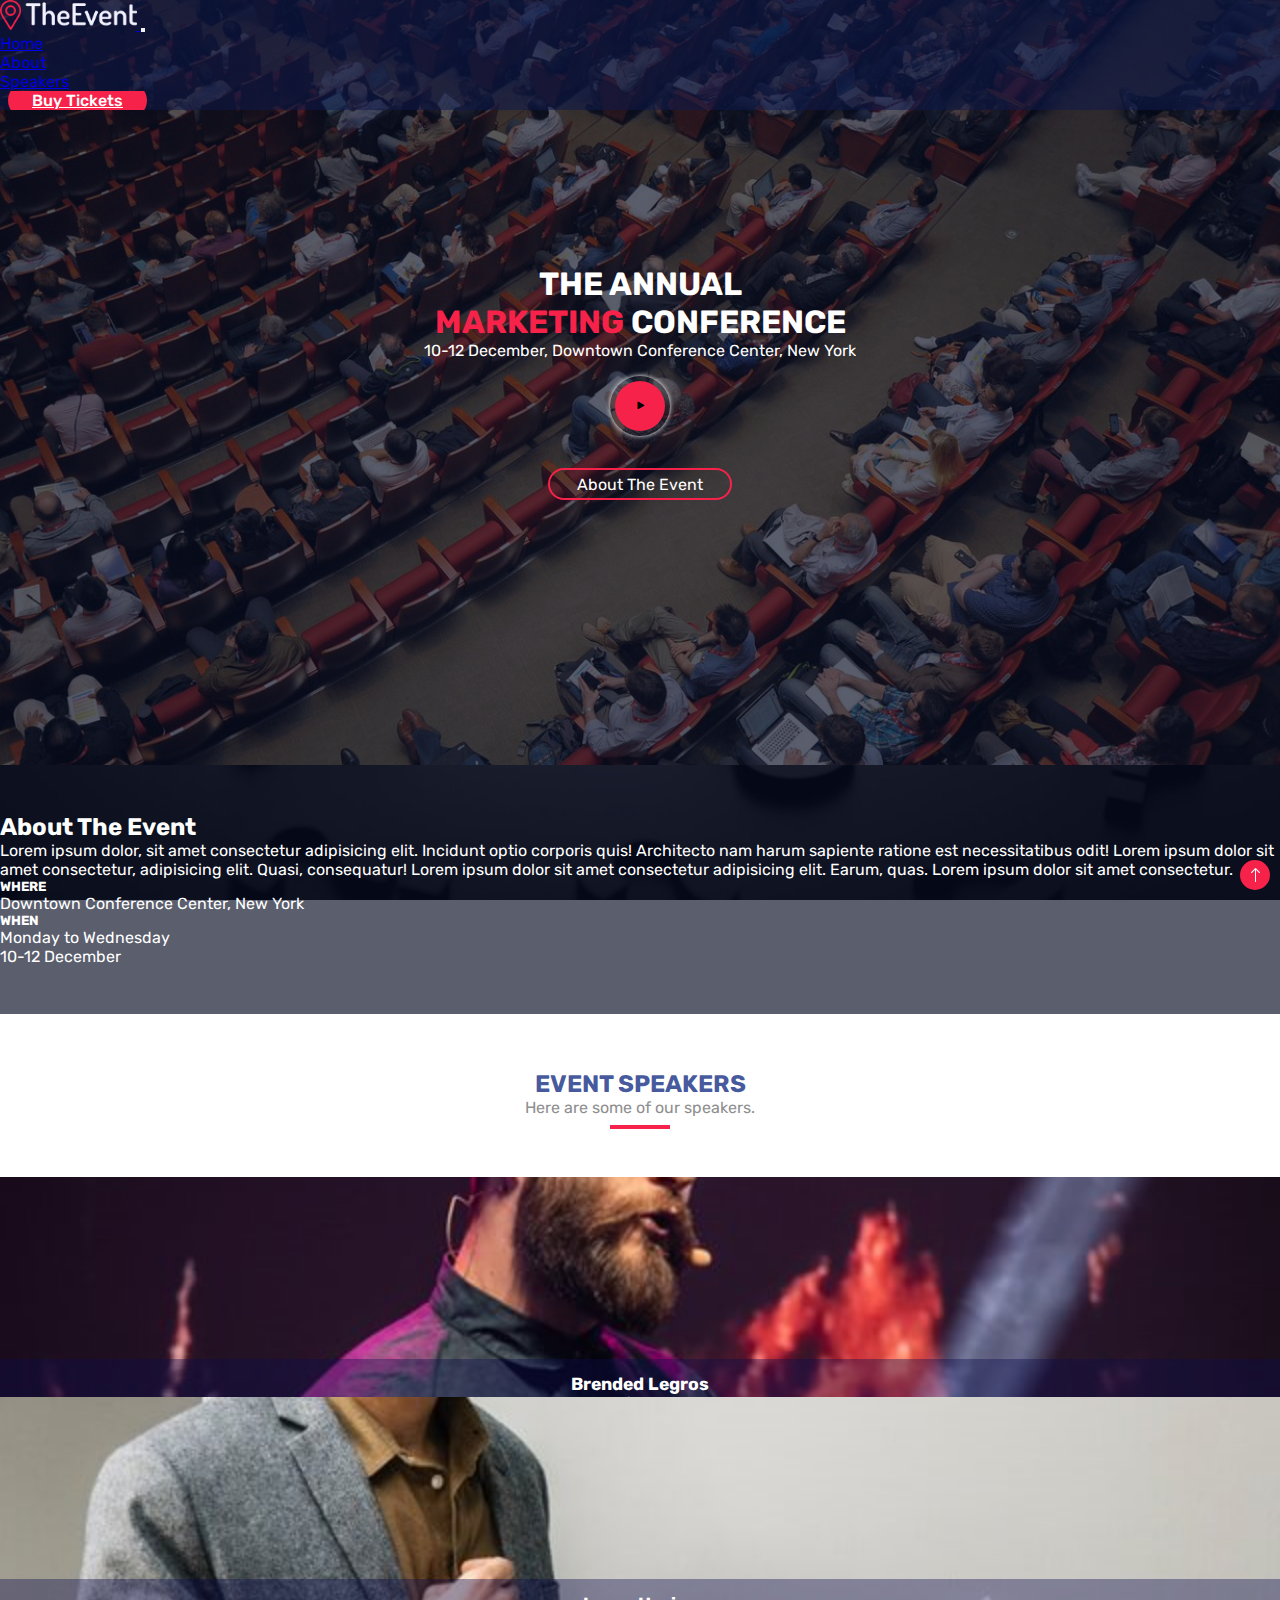
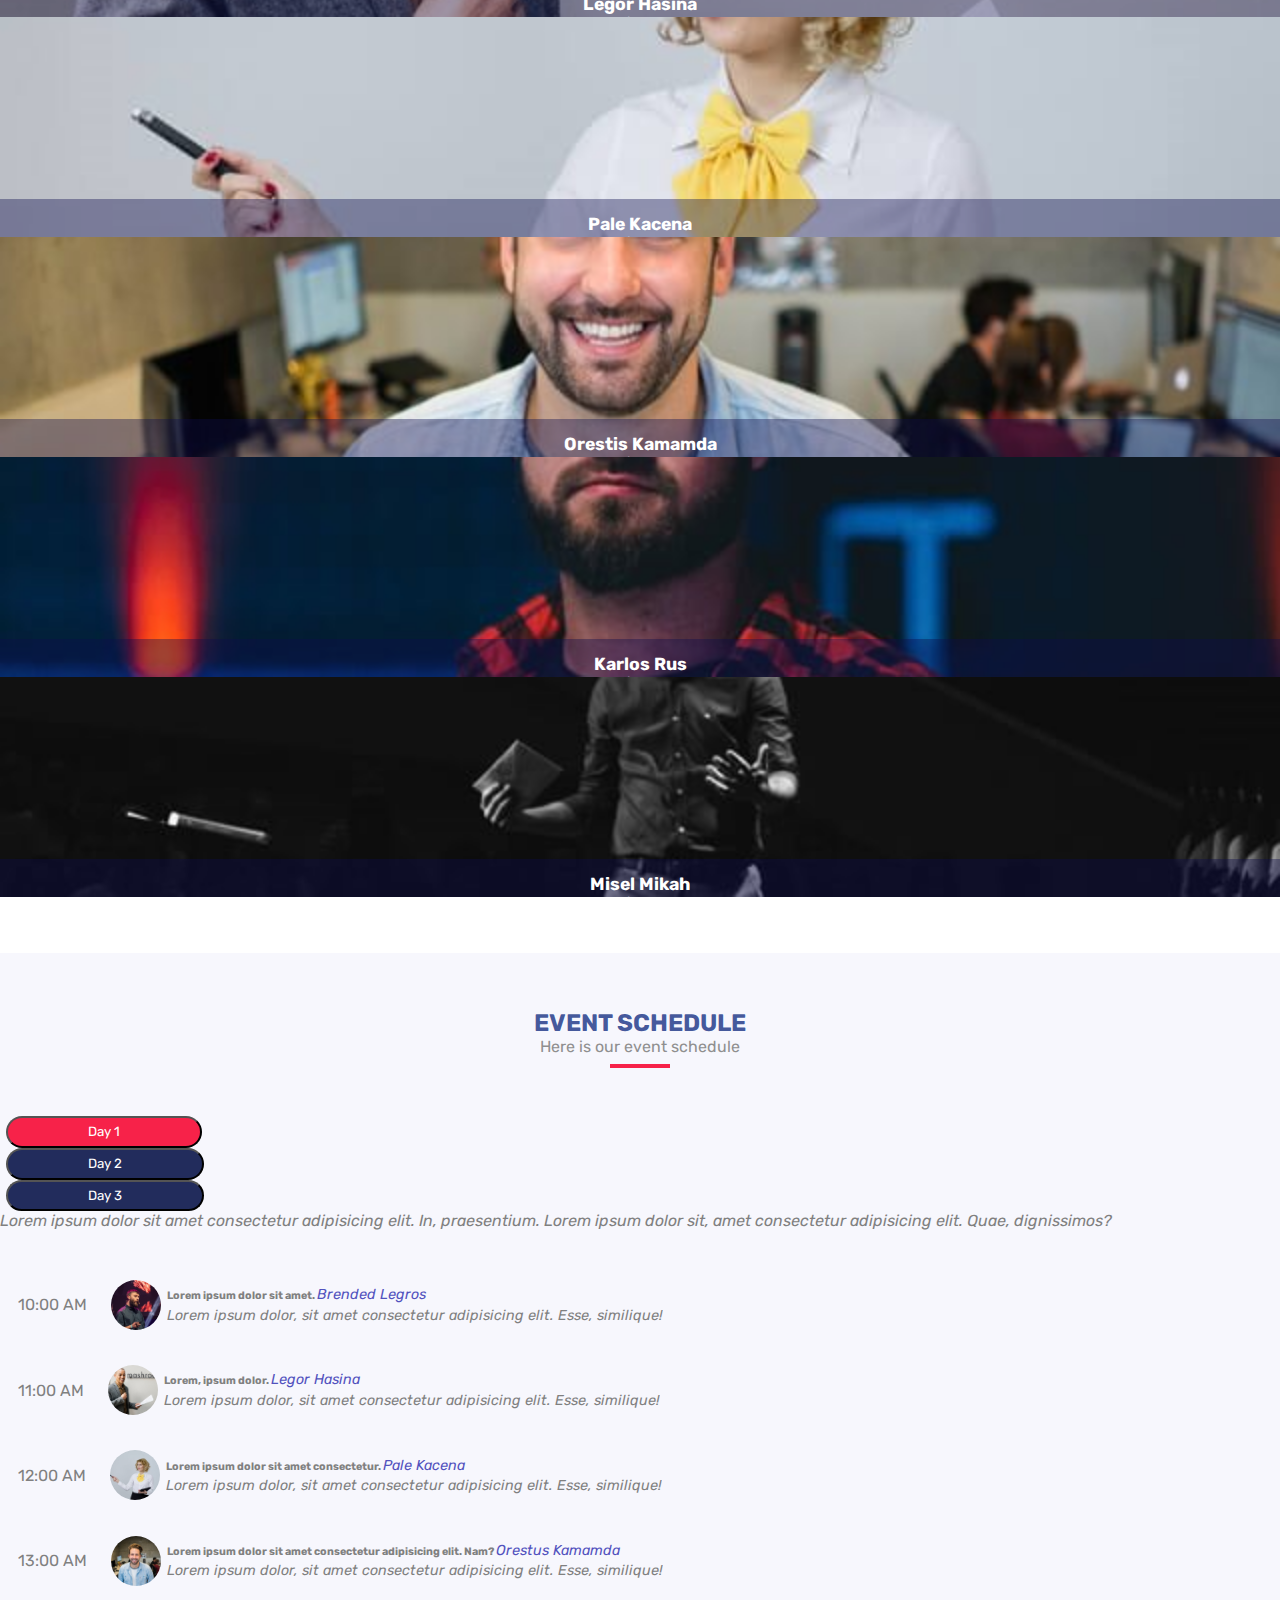
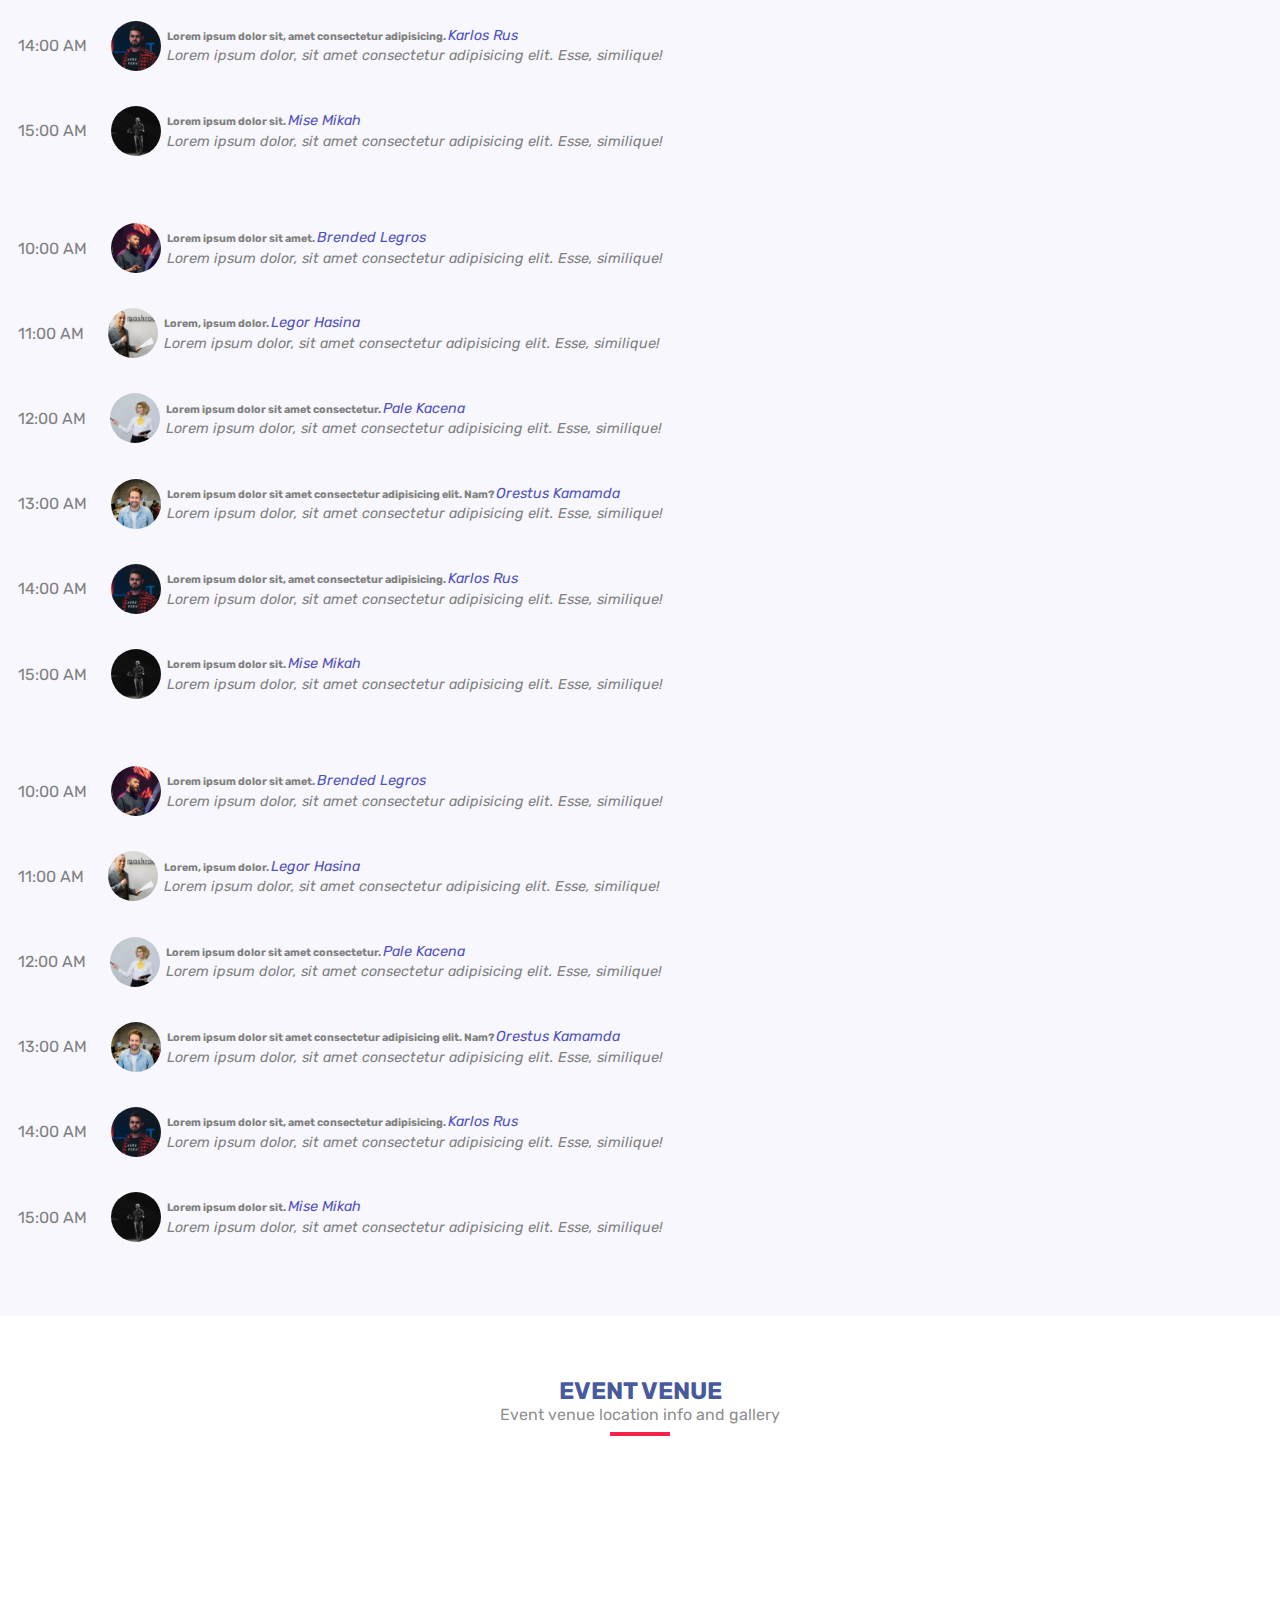
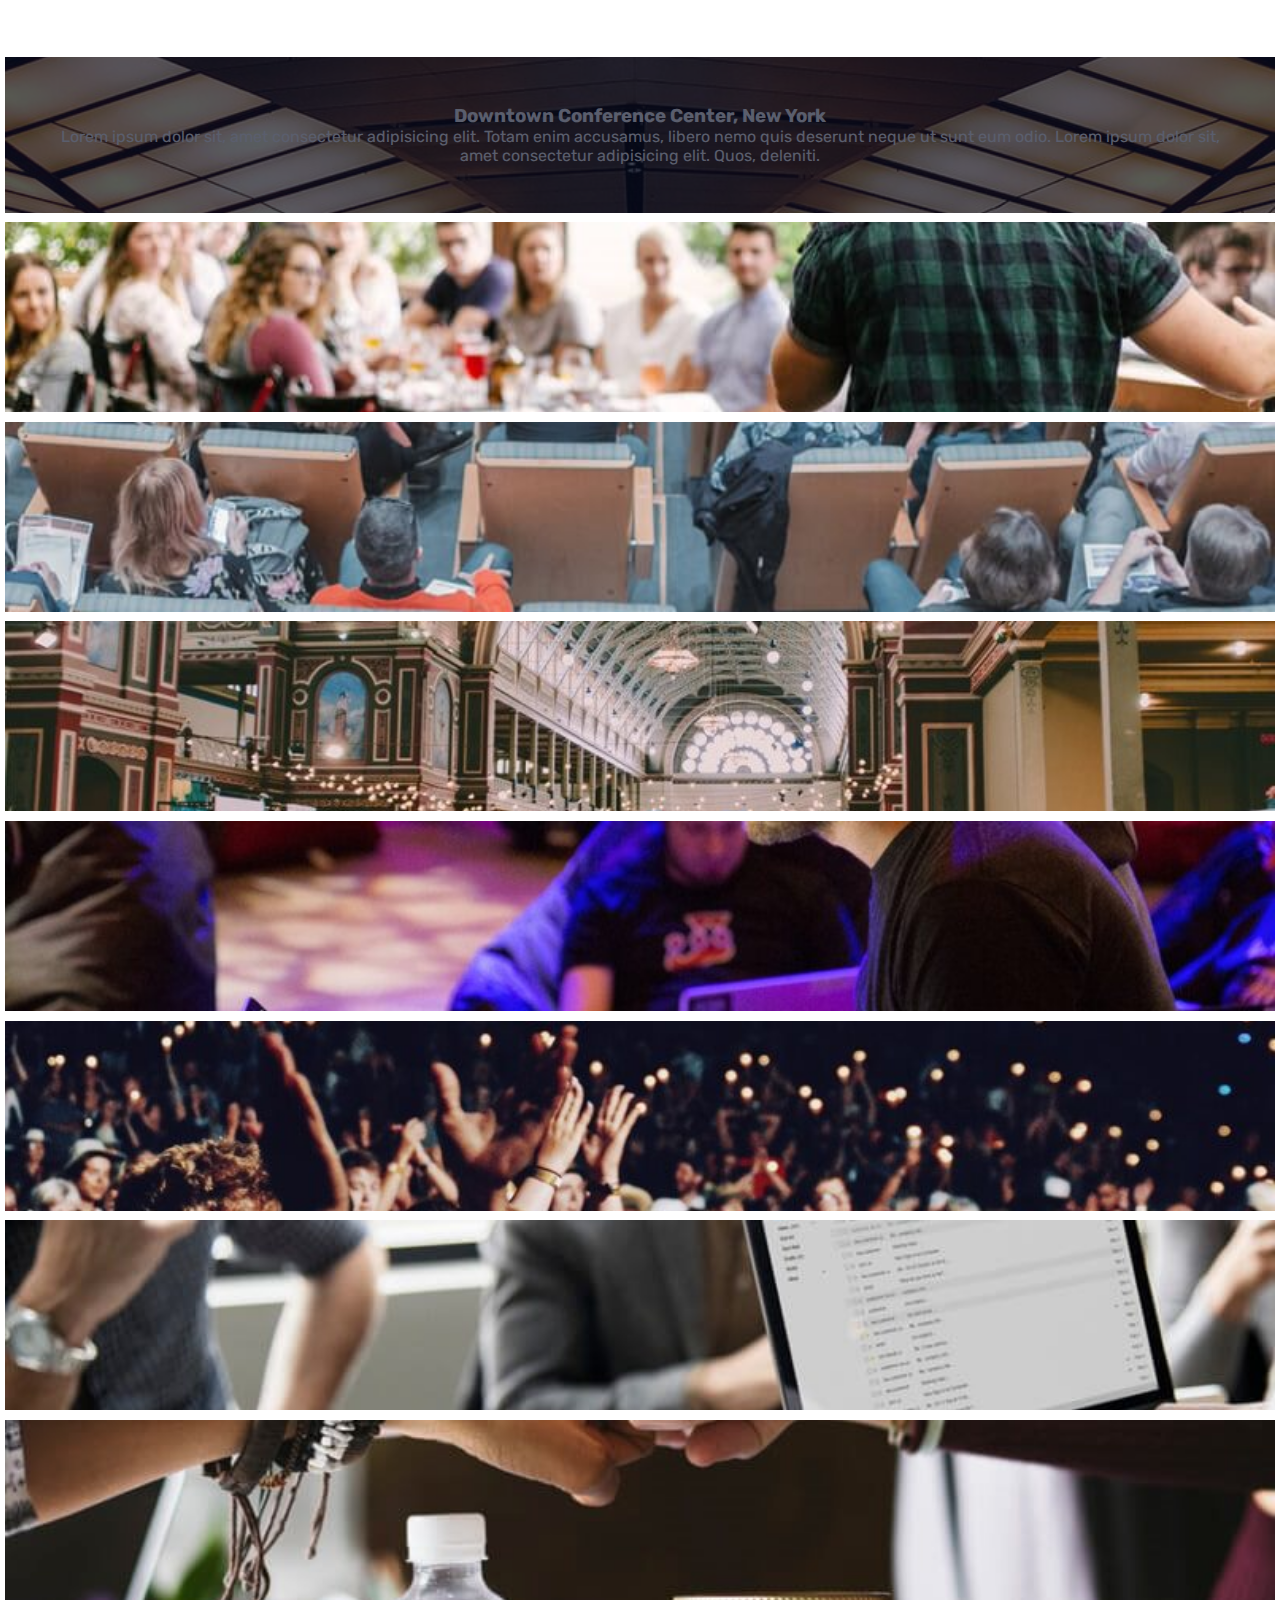
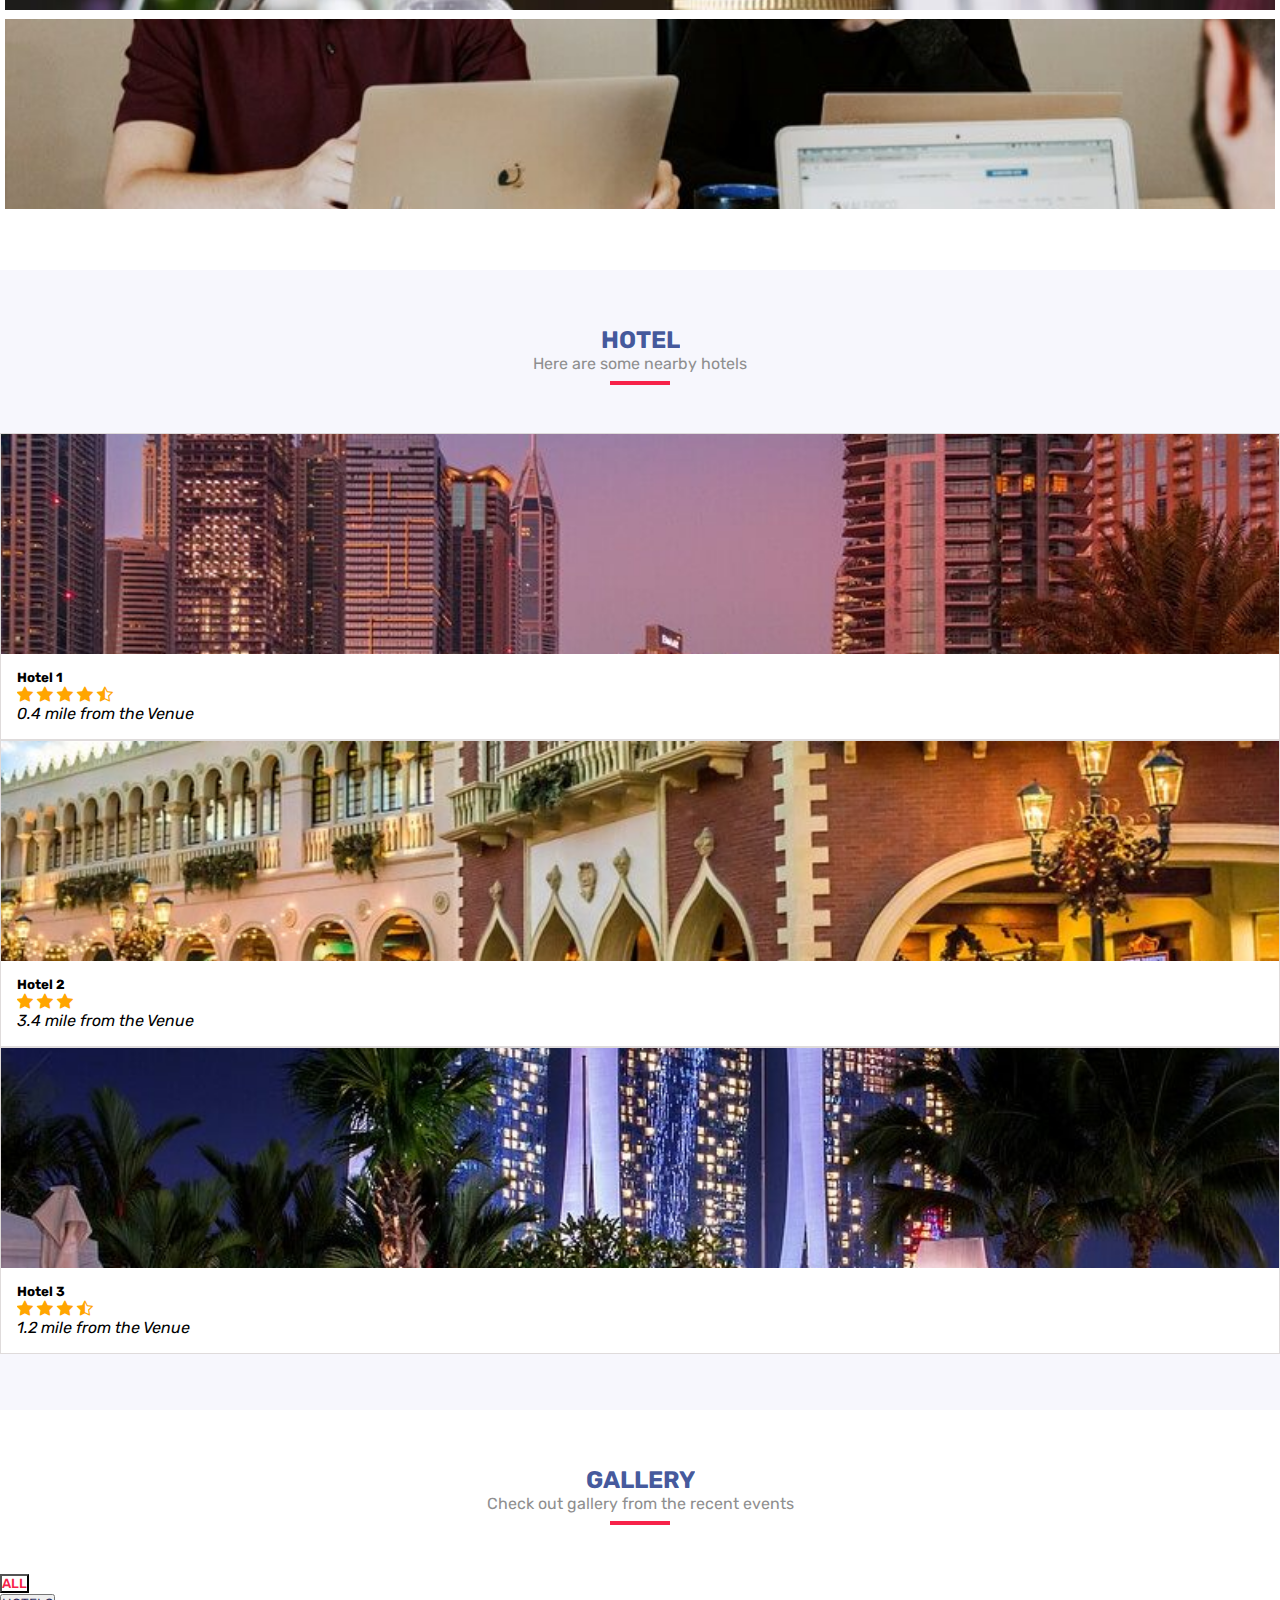
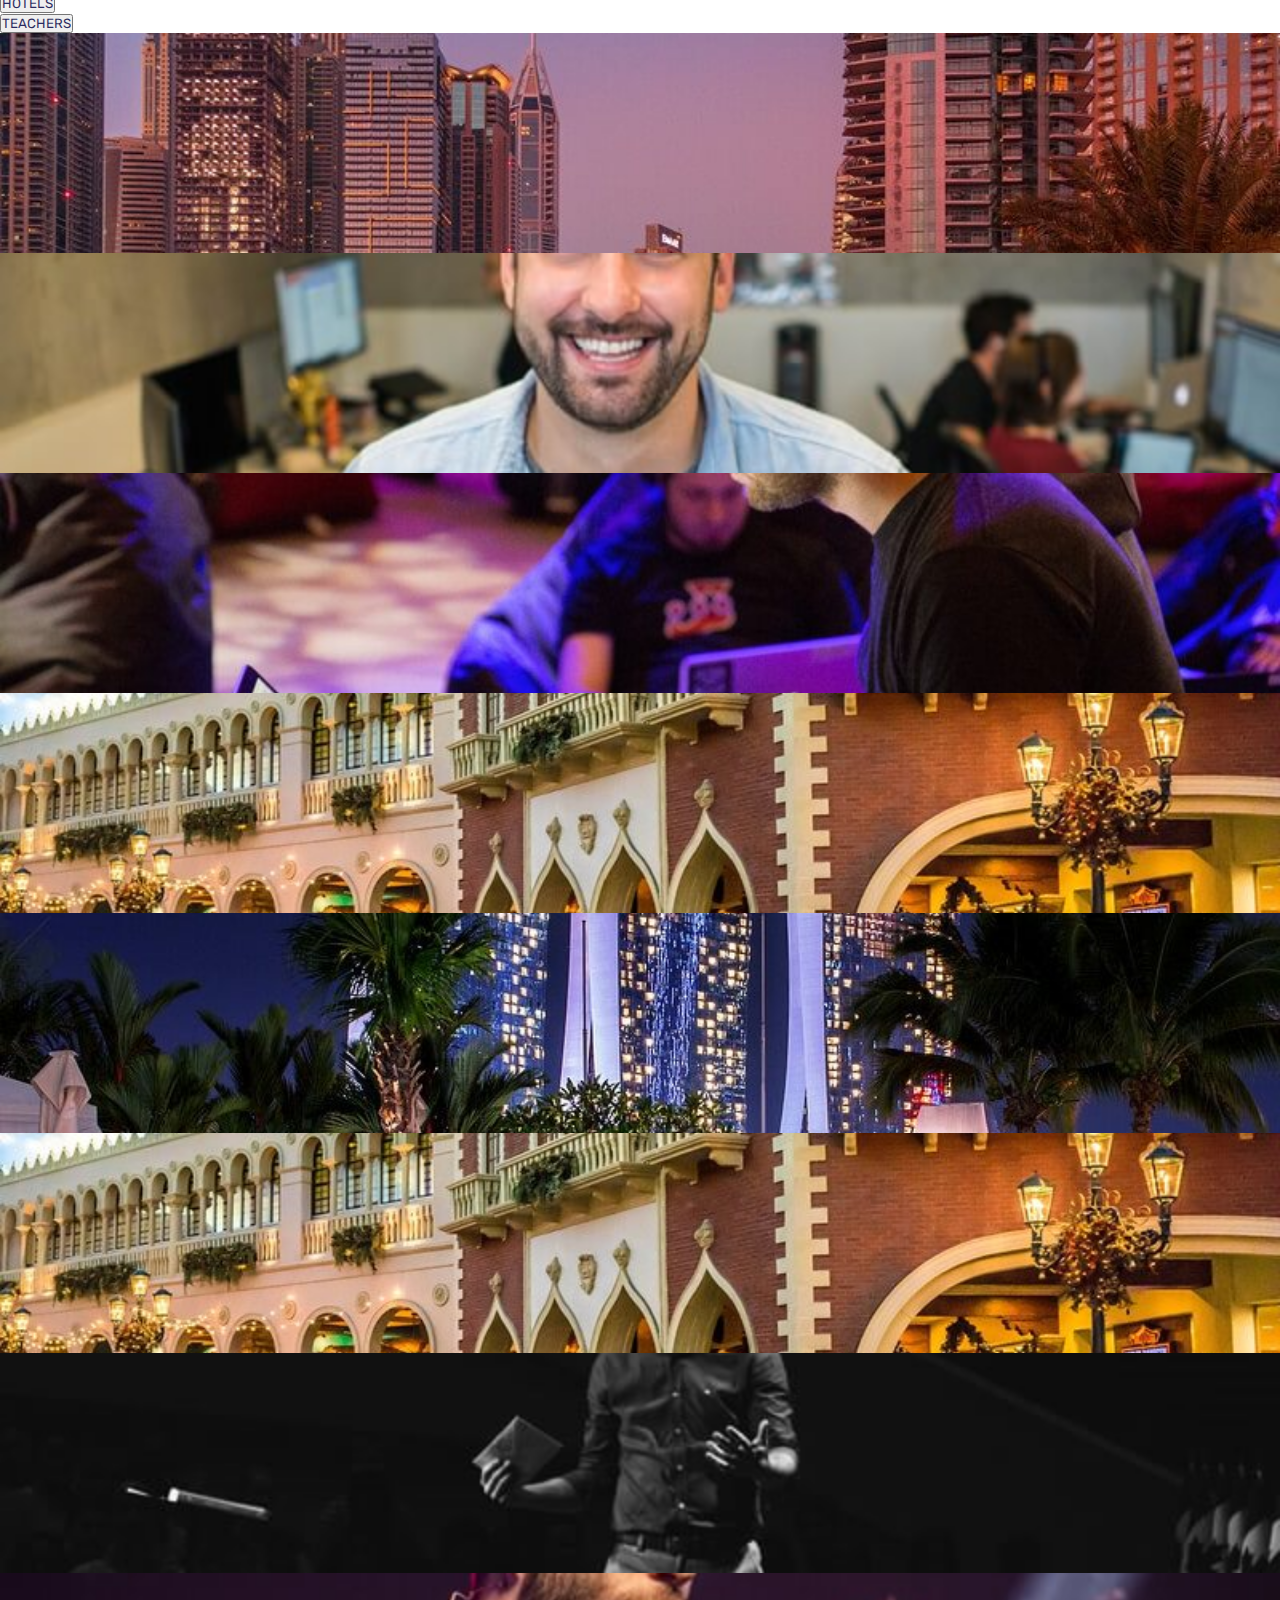
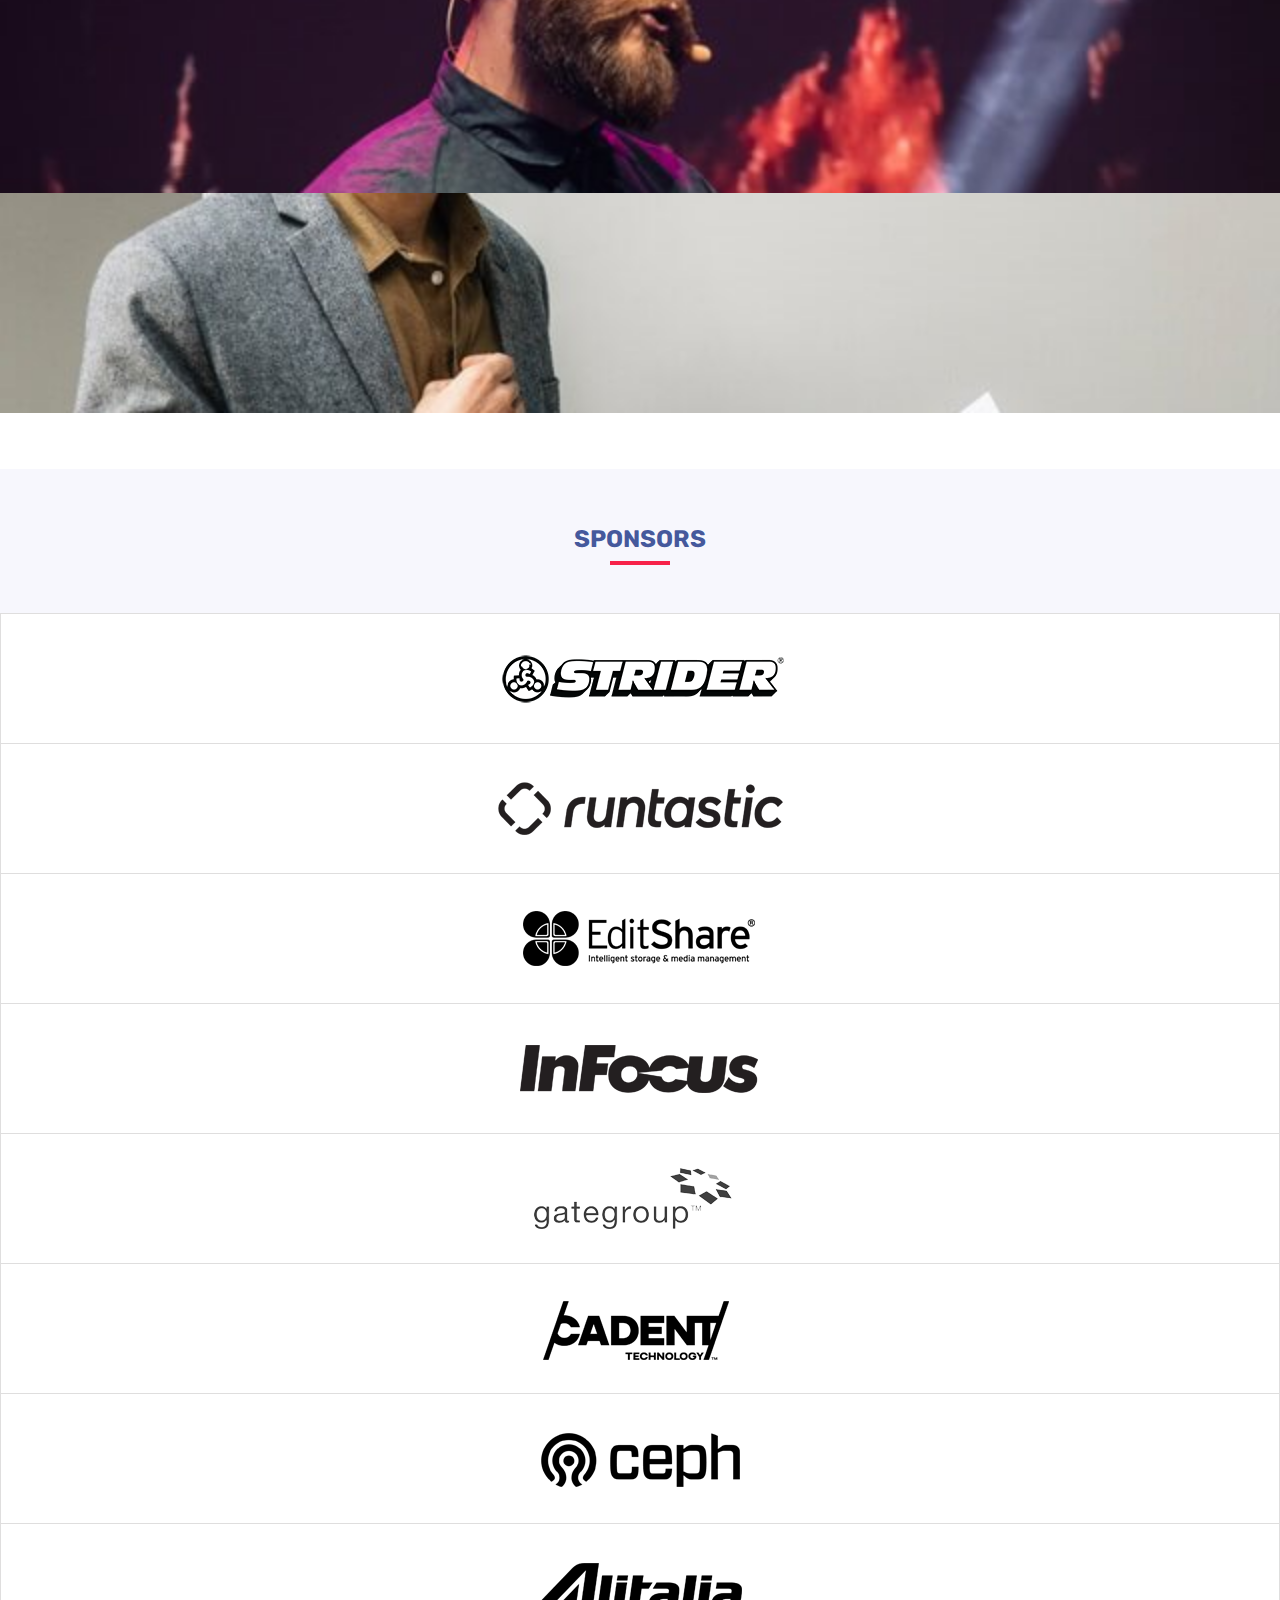
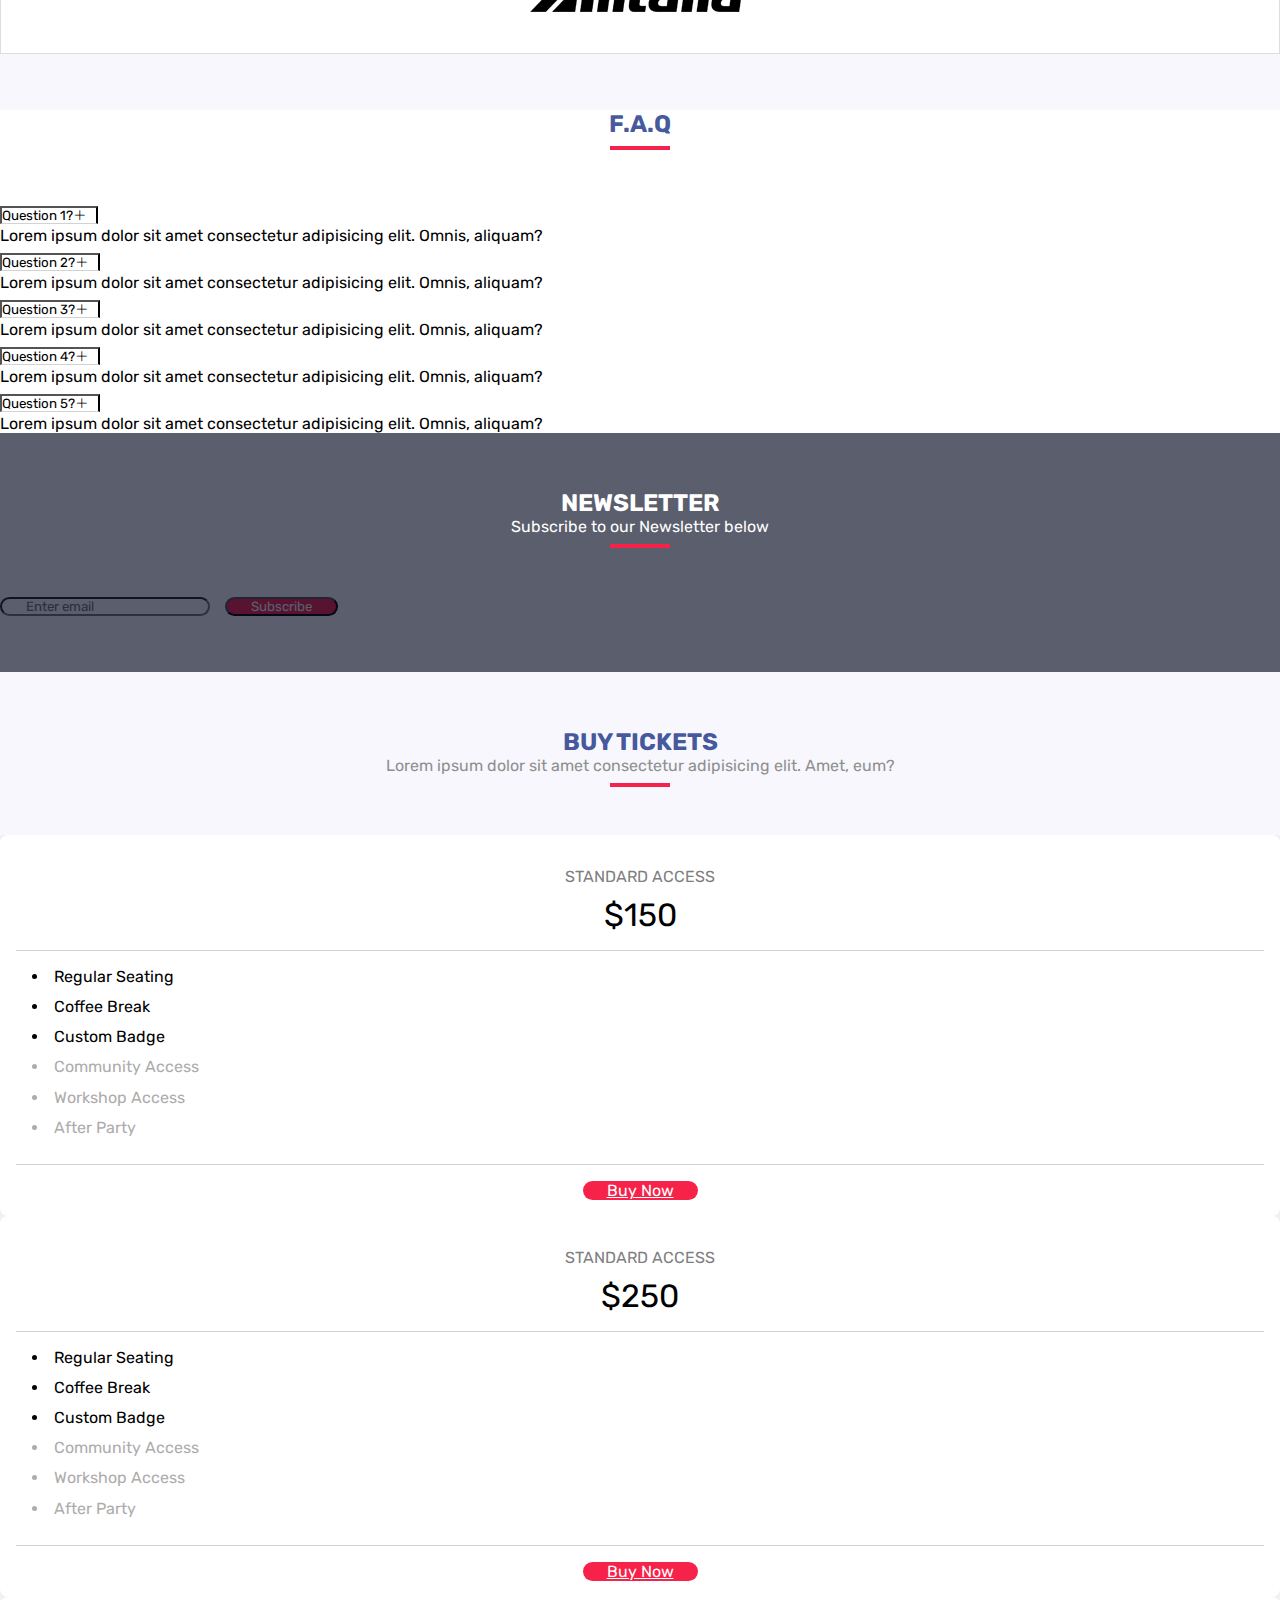
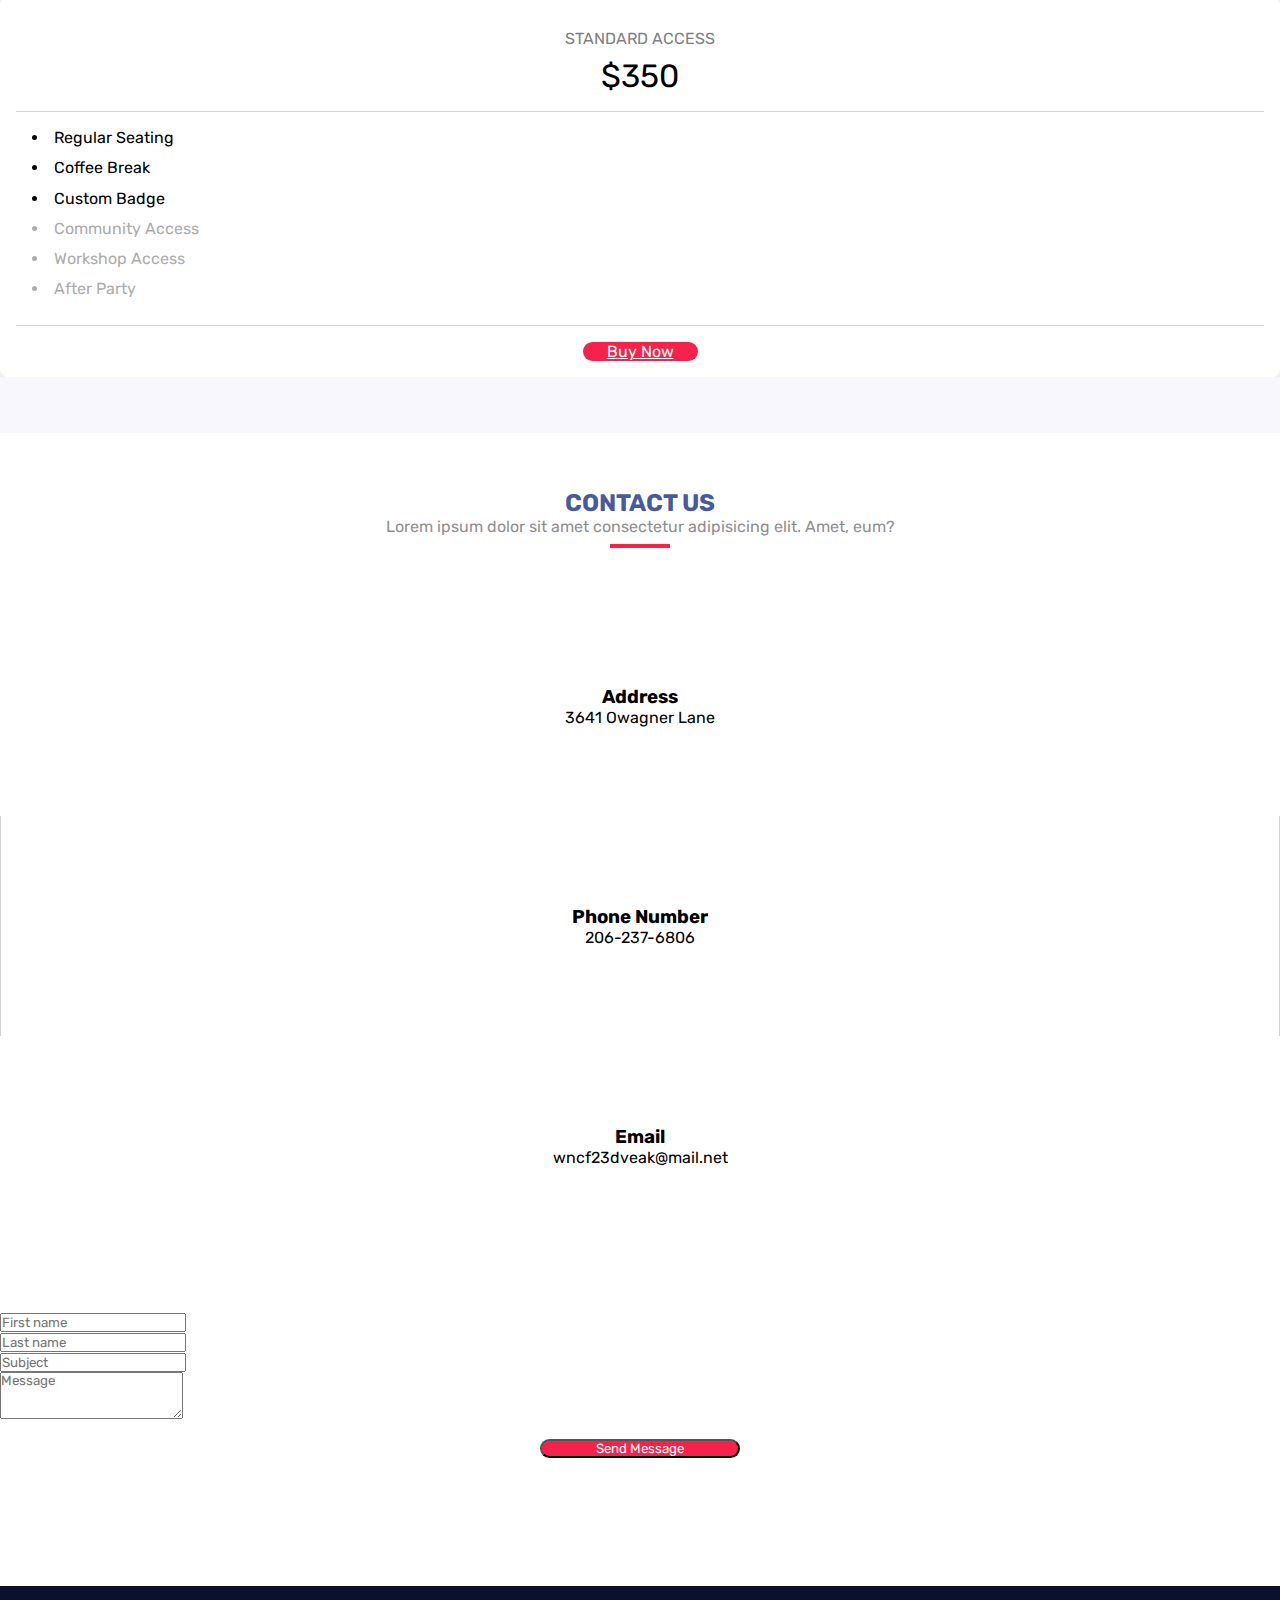
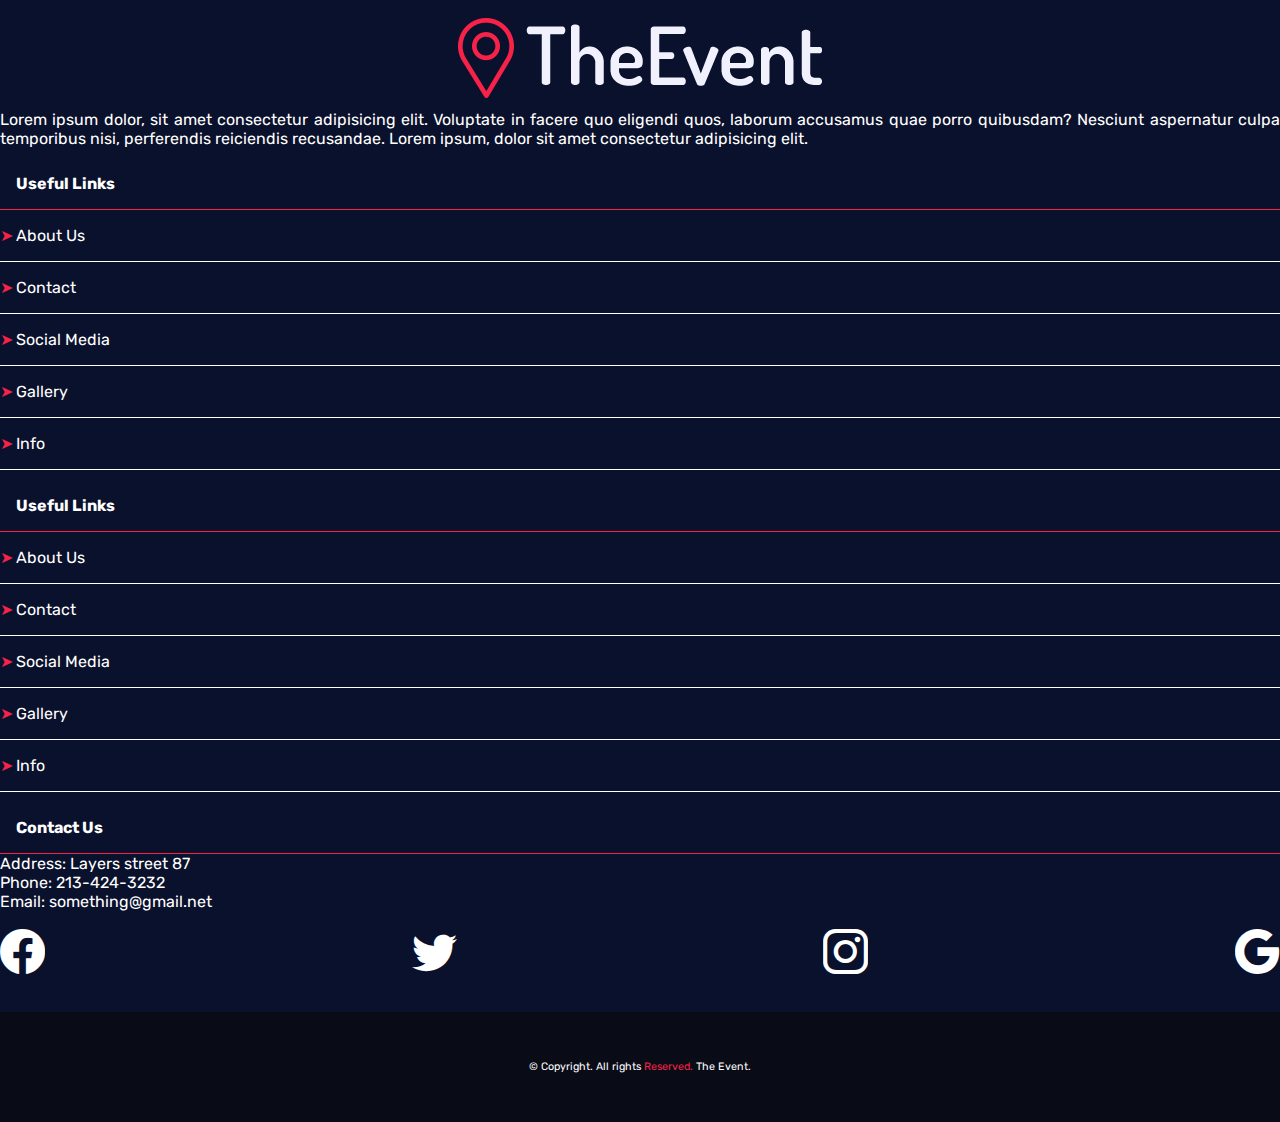
<file: index.html>
<!DOCTYPE html>
<html lang="en">

<head>
  <meta charset="UTF-8">
  <meta http-equiv="X-UA-Compatible" content="IE=edge">
  <meta name="viewport" content="width=device-width, initial-scale=1.0">
  <!-- bootstrap, icons, css -->
  <link href="https://cdn.jsdelivr.net/npm/bootstrap@5.0.1/dist/css/bootstrap.min.css" rel="stylesheet"
    integrity="sha384-+0n0xVW2eSR5OomGNYDnhzAbDsOXxcvSN1TPprVMTNDbiYZCxYbOOl7+AMvyTG2x" crossorigin="anonymous">
  <link rel="stylesheet" href="https://cdn.jsdelivr.net/npm/bootstrap-icons@1.5.0/font/bootstrap-icons.css">
  <link rel="stylesheet" href="css/style.css">
  <!-- google fonts -->
  <link rel="preconnect" href="https://fonts.gstatic.com">
  <link href="https://fonts.googleapis.com/css2?family=Rubik:wght@400;500;700&display=swap" rel="stylesheet">

  <title>TheEvent Website</title>
  <link rel="icon" href="./css/img/title_icon.png" type="image/x-icon">
</head>

<body>
  <!-- GENERAL COMPONENTS -->
  <a href="#">
    <i class="bi bi-arrow-up"></i>
  </a>
  <!-- NAVIGATION  -->

  <div class="nav-bg">
    <nav class="navbar navbar-expand-lg navbar-dark container">
      <div class="container-fluid">
        <a class="navbar-brand" href="#">
          <img src="css/img/logo.png" class="main-logo" alt="">
        </a>
        <button class="navbar-toggler" type="button" data-bs-toggle="collapse" data-bs-target="#navbarNav"
          aria-controls="navbarNav" aria-expanded="false" aria-label="Toggle navigation">
          <span class="navbar-toggler-icon"></span>
        </button>
        <div class="collapse navbar-collapse" id="navbarNav">
          <ul class="navbar-nav ms-auto">
            <li class="nav-item">
              <a class="nav-link active" aria-current="page" href="#">Home</a>
            </li>
            <li class="nav-item">
              <a class="nav-link" href="#">About</a>
            </li>
            <li class="nav-item">
              <a class="nav-link" href="#">Speakers</a>
            </li>
            <li class="nav-item">
              <a class="nav-link cta-btn" href="#">Buy Tickets</a>
            </li>
          </ul>
        </div>
      </div>
    </nav>
  </div>

  <!-- HERO SECTION -->

  <div id="start-page-link" class="hero-section">

    <div class="hero-dark"></div>
    <div class="hero-content">
      <h1>THE ANNUAL <br> <span class="red-text"> MARKETING </span>CONFERENCE</h1>
      <p>10-12 December, Downtown Conference Center, New York</p>
      <div class="border-btn">
        <button class="modal-btn">
          <i class="bi bi-play-fill text-light"></i>
        </button>
      </div>
      <a href="#" class="outline-btn">About The Event</a>
    </div>

  </div>

  <!-- ABOUT EVENT -->

  <div class="about-event-section">

    <div class="about-dark"></div>
    <div class="container">
      <div class="row">
        <div class="col-12 col-lg-6 mb-small">
          <h2>About The Event</h2>
          <p>Lorem ipsum dolor, sit amet consectetur adipisicing elit. Incidunt optio corporis quis! Architecto nam
            harum sapiente ratione est necessitatibus odit! Lorem ipsum dolor sit amet consectetur, adipisicing elit.
            Quasi, consequatur! Lorem ipsum dolor sit amet consectetur adipisicing elit. Earum, quas. Lorem ipsum dolor
            sit amet consectetur.
          </p>
        </div>
        <div class="col-6 col-lg-3">
          <h5>WHERE</h5>
          <p>Downtown Conference Center, New York</p>
        </div>
        <div class="col-6 col-lg-3">
          <h5>WHEN</h5>
          <p>Monday to Wednesday <br> 10-12 December</p>
        </div>
      </div>
    </div>
  </div>

  <!-- EVENT SPEAKERS -->

  <div class="event-speakers-section">
    <div class="container">

      <div class="row">
        <div class="col-12 section-title">
          <h2>Event Speakers</h2>
          <p>Here are some of our speakers.</p>
          <div class="custom-hr"></div>
        </div>
      </div>
    </div>
    <div class="row">
      <div class="col-12 col-lg-4 mb-small">
        <div class="event-card" style="background-image: url('./css/img/speaker1.jpg');">
          <div class="event-card-title">
            <a href="">
              <h6>Brended Legros</h6>
            </a>
            <i>Lorem, ipsum dolor.</i>
            <div class="d-flex justify-content-center mt-3">
              <a href=""> <i class="bi bi-facebook"></i></a>
              <a href=""><i class="bi bi-twitter"></i></a>
              <a href=""><i class="bi bi-instagram"></i></a>
              <a href=""><i class="bi bi-google"></i></a>
            </div>
          </div>
        </div>
      </div>
      <div class="col-12 col-lg-4 mb-small">
        <div class="event-card" style="background-image: url('./css/img/speaker2.jpg');">
          <div class="event-card-title">
            <a href="">
              <h6>Legor Hasina</h6>
            </a>
            <i>Lorem, ipsum dolor.</i>
            <div class="d-flex justify-content-center mt-3">
              <a href=""> <i class="bi bi-facebook"></i></a>
              <a href=""><i class="bi bi-twitter"></i></a>
              <a href=""><i class="bi bi-instagram"></i></a>
              <a href=""><i class="bi bi-google"></i></a>
            </div>
          </div>
        </div>
      </div>
      <div class="col-12 col-lg-4">
        <div class="event-card" style="background-image: url('./css/img/speaker3.jpg');">
          <div class="event-card-title">
            <a href="">
              <h6>Pale Kacena</h6>
            </a>
            <i>Lorem, ipsum dolor.</i>
            <div class="d-flex justify-content-center mt-3">
              <a href=""> <i class="bi bi-facebook"></i></a>
              <a href=""><i class="bi bi-twitter"></i></a>
              <a href=""><i class="bi bi-instagram"></i></a>
              <a href=""><i class="bi bi-google"></i></a>
            </div>
          </div>
        </div>
      </div>
    </div>
    <div class="row mt-4">
      <div class="col-12 col-lg-4 mb-small">
        <div class="event-card" style="background-image: url('./css/img/speaker4.jpg');">
          <div class="event-card-title">
            <a href="">
              <h6>Orestis Kamamda</h6>
            </a>
            <i>Lorem, ipsum dolor.</i>
            <div class="d-flex justify-content-center mt-3">
              <a href=""> <i class="bi bi-facebook"></i></a>
              <a href=""><i class="bi bi-twitter"></i></a>
              <a href=""><i class="bi bi-instagram"></i></a>
              <a href=""><i class="bi bi-google"></i></a>
            </div>
          </div>
        </div>
      </div>
      <div class="col-12 col-lg-4 mb-small">
        <div class="event-card" style="background-image: url('./css/img/speaker5.jpg');">
          <div class="event-card-title">
            <a href="">
              <h6>Karlos Rus</h6>
            </a>
            <i>Lorem, ipsum dolor.</i>
            <div class="d-flex justify-content-center mt-3">
              <a href=""> <i class="bi bi-facebook"></i></a>
              <a href=""><i class="bi bi-twitter"></i></a>
              <a href=""><i class="bi bi-instagram"></i></a>
              <a href=""><i class="bi bi-google"></i></a>
            </div>
          </div>
        </div>
      </div>
      <div class="col-12 col-lg-4 mb-small">
        <div class="event-card" style="background-image: url('./css/img/speaker6.jpg');">
          <div class="event-card-title">
            <a href="">
              <h6>Misel Mikah</h6>
            </a>
            <i>Lorem, ipsum dolor.</i>
            <div class="d-flex justify-content-center mt-3">
              <a href=""> <i class="bi bi-facebook"></i></a>
              <a href=""><i class="bi bi-twitter"></i></a>
              <a href=""><i class="bi bi-instagram"></i></a>
              <a href=""><i class="bi bi-google"></i></a>
            </div>
          </div>
        </div>
      </div>

    </div>
  </div>

  <!-- EVENT SECTION -->

  <div class="event-section">
    <div class="container">
      <div class="row">

        <div class="col-12 section-title">
          <h2>Event Schedule</h2>
          <p>Here is our event schedule</p>
          <div class="custom-hr"></div>
        </div>

        <div class="col-12 d-flex flex-column align-items-center">

          <ul class="nav nav-pills mb-3" id="pills-tab" role="tablist">
            <li class="nav-item" role="presentation">
              <button class="nav-link active" id="pills-home-tab" data-bs-toggle="pill" data-bs-target="#pills-home"
                type="button" role="tab" aria-controls="pills-home" aria-selected="true">Day 1</button>
            </li>
            <li class="nav-item" role="presentation">
              <button class="nav-link" id="pills-profile-tab" data-bs-toggle="pill" data-bs-target="#pills-profile"
                type="button" role="tab" aria-controls="pills-profile" aria-selected="false">Day 2</button>
            </li>
            <li class="nav-item" role="presentation">
              <button class="nav-link" id="pills-contact-tab" data-bs-toggle="pill" data-bs-target="#pills-contact"
                type="button" role="tab" aria-controls="pills-contact" aria-selected="false">Day 3</button>
            </li>
          </ul>

          <i class="w-75 text-center" style="text-align: justify;">
          Lorem ipsum dolor sit amet consectetur adipisicing elit. In, 
          praesentium. Lorem ipsum dolor sit, amet consectetur adipisicing elit. Quae, dignissimos?</i>
          <div class="tab-content w-75" id="pills-tabContent">
            <div class="tab-pane fade show active" id="pills-home" role="tabpanel" aria-labelledby="pills-home-tab">
              <ul class="list-group w-100 event-item">
                <li class="list-group-item">
                  <span>10:00 AM</span>
                  <div class="speaker-img" style="background-image: url('./css/img/speaker1.jpg');"></div>
                  <section>
                    <h6>Lorem ipsum dolor sit amet. <i>Brended Legros</i></h6>
                    <i>Lorem ipsum dolor, sit amet consectetur adipisicing elit. Esse, similique!</i>
                  </section>
                </li>
                <li class="list-group-item">
                  <span>11:00 AM</span>
                  <div class="speaker-img" style="background-image: url('./css/img/speaker2.jpg');"></div>
                  <section>
                    <h6>Lorem, ipsum dolor. <i>Legor Hasina</i></h6>
                    <i>Lorem ipsum dolor, sit amet consectetur adipisicing elit. Esse, similique!</i>
                  </section>
                </li>
                <li class="list-group-item">
                  <span>12:00 AM</span>
                  <div class="speaker-img" style="background-image: url('./css/img/speaker3.jpg');"></div>
                  <section>
                    <h6>Lorem ipsum dolor sit amet consectetur. <i>Pale Kacena</i></h6>
                    <i>Lorem ipsum dolor, sit amet consectetur adipisicing elit. Esse, similique!</i>
                  </section>
                </li>
                <li class="list-group-item">
                  <span>13:00 AM</span>
                  <div class="speaker-img" style="background-image: url('./css/img/speaker4.jpg');"></div>
                  <section>
                    <h6>Lorem ipsum dolor sit amet consectetur adipisicing elit. Nam? <i>Orestus Kamamda</i></h6>
                    <i>Lorem ipsum dolor, sit amet consectetur adipisicing elit. Esse, similique!</i>
                  </section>
                </li>
                <li class="list-group-item">
                  <span>14:00 AM</span>
                  <div class="speaker-img" style="background-image: url('./css/img/speaker5.jpg');"></div>
                  <section>
                    <h6>Lorem ipsum dolor sit, amet consectetur adipisicing. <i>Karlos Rus</i></h6>
                    <i>Lorem ipsum dolor, sit amet consectetur adipisicing elit. Esse, similique!</i>
                  </section>
                </li>
                <li class="list-group-item">
                  <span>15:00 AM</span>
                  <div class="speaker-img" style="background-image: url('./css/img/speaker6.jpg');"></div>
                  <section>
                    <h6>Lorem ipsum dolor sit. <i>Mise Mikah</i></h6>
                    <i>Lorem ipsum dolor, sit amet consectetur adipisicing elit. Esse, similique!</i>
                  </section>
                </li>
              </ul>
            </div>
            <div class="tab-pane fade" id="pills-profile" role="tabpanel" aria-labelledby="pills-profile-tab">
              <ul class="list-group w-100 event-item">
                <li class="list-group-item">
                  <span>10:00 AM</span>
                  <div class="speaker-img" style="background-image: url('./css/img/speaker1.jpg');"></div>
                  <section>
                    <h6>Lorem ipsum dolor sit amet. <i>Brended Legros</i></h6>
                    <i>Lorem ipsum dolor, sit amet consectetur adipisicing elit. Esse, similique!</i>
                  </section>
                </li>
                <li class="list-group-item">
                  <span>11:00 AM</span>
                  <div class="speaker-img" style="background-image: url('./css/img/speaker2.jpg');"></div>
                  <section>
                    <h6>Lorem, ipsum dolor. <i>Legor Hasina</i></h6>
                    <i>Lorem ipsum dolor, sit amet consectetur adipisicing elit. Esse, similique!</i>
                  </section>
                </li>
                <li class="list-group-item">
                  <span>12:00 AM</span>
                  <div class="speaker-img" style="background-image: url('./css/img/speaker3.jpg');"></div>
                  <section>
                    <h6>Lorem ipsum dolor sit amet consectetur. <i>Pale Kacena</i></h6>
                    <i>Lorem ipsum dolor, sit amet consectetur adipisicing elit. Esse, similique!</i>
                  </section>
                </li>
                <li class="list-group-item">
                  <span>13:00 AM</span>
                  <div class="speaker-img" style="background-image: url('./css/img/speaker4.jpg');"></div>
                  <section>
                    <h6>Lorem ipsum dolor sit amet consectetur adipisicing elit. Nam? <i>Orestus Kamamda</i></h6>
                    <i>Lorem ipsum dolor, sit amet consectetur adipisicing elit. Esse, similique!</i>
                  </section>
                </li>
                <li class="list-group-item">
                  <span>14:00 AM</span>
                  <div class="speaker-img" style="background-image: url('./css/img/speaker5.jpg');"></div>
                  <section>
                    <h6>Lorem ipsum dolor sit, amet consectetur adipisicing. <i>Karlos Rus</i></h6>
                    <i>Lorem ipsum dolor, sit amet consectetur adipisicing elit. Esse, similique!</i>
                  </section>
                </li>
                <li class="list-group-item">
                  <span>15:00 AM</span>
                  <div class="speaker-img" style="background-image: url('./css/img/speaker6.jpg');"></div>
                  <section>
                    <h6>Lorem ipsum dolor sit. <i>Mise Mikah</i></h6>
                    <i>Lorem ipsum dolor, sit amet consectetur adipisicing elit. Esse, similique!</i>
                  </section>
                </li>
              </ul>
            </div>
            <div class="tab-pane fade" id="pills-contact" role="tabpanel" aria-labelledby="pills-contact-tab">
              <ul class="list-group w-100 event-item">
                <li class="list-group-item">
                  <span>10:00 AM</span>
                  <div class="speaker-img" style="background-image: url('./css/img/speaker1.jpg');"></div>
                  <section>
                    <h6>Lorem ipsum dolor sit amet. <i>Brended Legros</i></h6>
                    <i>Lorem ipsum dolor, sit amet consectetur adipisicing elit. Esse, similique!</i>
                  </section>
                </li>
                <li class="list-group-item">
                  <span>11:00 AM</span>
                  <div class="speaker-img" style="background-image: url('./css/img/speaker2.jpg');"></div>
                  <section>
                    <h6>Lorem, ipsum dolor. <i>Legor Hasina</i></h6>
                    <i>Lorem ipsum dolor, sit amet consectetur adipisicing elit. Esse, similique!</i>
                  </section>
                </li>
                <li class="list-group-item">
                  <span>12:00 AM</span>
                  <div class="speaker-img" style="background-image: url('./css/img/speaker3.jpg');"></div>
                  <section>
                    <h6>Lorem ipsum dolor sit amet consectetur. <i>Pale Kacena</i></h6>
                    <i>Lorem ipsum dolor, sit amet consectetur adipisicing elit. Esse, similique!</i>
                  </section>
                </li>
                <li class="list-group-item">
                  <span>13:00 AM</span>
                  <div class="speaker-img" style="background-image: url('./css/img/speaker4.jpg');"></div>
                  <section>
                    <h6>Lorem ipsum dolor sit amet consectetur adipisicing elit. Nam? <i>Orestus Kamamda</i></h6>
                    <i>Lorem ipsum dolor, sit amet consectetur adipisicing elit. Esse, similique!</i>
                  </section>
                </li>
                <li class="list-group-item">
                  <span>14:00 AM</span>
                  <div class="speaker-img" style="background-image: url('./css/img/speaker5.jpg');"></div>
                  <section>
                    <h6>Lorem ipsum dolor sit, amet consectetur adipisicing. <i>Karlos Rus</i></h6>
                    <i>Lorem ipsum dolor, sit amet consectetur adipisicing elit. Esse, similique!</i>
                  </section>
                </li>
                <li class="list-group-item">
                  <span>15:00 AM</span>
                  <div class="speaker-img" style="background-image: url('./css/img/speaker6.jpg');"></div>
                  <section>
                    <h6>Lorem ipsum dolor sit. <i>Mise Mikah</i></h6>
                    <i>Lorem ipsum dolor, sit amet consectetur adipisicing elit. Esse, similique!</i>
                  </section>
                </li>
              </ul>
            </div>
          </div>

        </div>

      </div>
    </div>
  </div>

  <!-- EVENT VENUE -->

  <div class="event-gallery">
    <div class="container-fluid">
      <div class="row">
        <div class="col-12 section-title">
          <h2>event venue</h2>
          <p>Event venue location info and gallery</p>
          <div class="custom-hr"></div>
        </div>
        <div class="col-12 col-lg-6">
          <iframe
            src="https://www.google.com/maps/embed?pb=!1m18!1m12!1m3!1d3024.3632140392638!2d-74.00830178459508!3d40.71002007933208!2m3!1f0!2f0!3f0!3m2!1i1024!2i768!4f13.1!3m3!1m2!1s0x89c25a22a3bda30d%3A0xb89d1fe6bc499443!2sDowntown%20Conference%20Center!5e0!3m2!1sen!2srs!4v1621332747757!5m2!1sen!2srs"
            width="100%" height="100%" style="border:0;" allowfullscreen="" loading="lazy"></iframe>
        </div>
        <div class="col-12 col-lg-6">
          <div class="gallery-top-img">
            <div class="gallery-dark"></div>
            <section class="position-relative">
              <h3>Downtown Conference Center, New York</h3>
              <p>Lorem ipsum dolor sit, amet consectetur adipisicing elit. Totam enim accusamus, libero nemo quis
                deserunt neque ut sunt eum odio. Lorem ipsum dolor sit, amet consectetur adipisicing elit. Quos,
                deleniti.
              </p>
            </section>
          </div>
        </div>
        <div class="col-6 col-lg-3">
          <div class="gallery-small-img" style="background-image: url('./css/img/gallery1.jpg');"></div>
        </div>
        <div class="col-6 col-lg-3">
          <div class="gallery-small-img" style="background-image: url('./css/img/gallery2.jpg');"></div>
        </div>
        <div class="col-6 col-lg-3">
          <div class="gallery-small-img" style="background-image: url('./css/img/gallery3.jpg');"></div>
        </div>
        <div class="col-6 col-lg-3">
          <div class="gallery-small-img" style="background-image: url('./css/img/gallery4.jpg');"></div>
        </div>
        <div class="col-6 col-lg-3">
          <div class="gallery-small-img" style="background-image: url('./css/img/gallery5.jpg');"></div>
        </div>
        <div class="col-6 col-lg-3">
          <div class="gallery-small-img" style="background-image: url('./css/img/gallery6.jpg');"></div>
        </div>
        <div class="col-6 col-lg-3">
          <div class="gallery-small-img" style="background-image: url('./css/img/gallery7.jpg');"></div>
        </div>
        <div class="col-6 col-lg-3">
          <div class="gallery-small-img" style="background-image: url('./css/img/gallery8.jpg');"></div>
        </div>
      </div>
    </div>
  </div>

  <!-- HOTELS -->

  <div class="hotel-section">
    <div class="container">
      <div class="row">
        <div class="col-12 section-title">
          <h2>hotel</h2>
          <p>Here are some nearby hotels</p>
          <div class="custom-hr"></div>
        </div>
        <div class="col-12 col-md-6 col-lg-4">
          <div class="hotel-card">
            <div class="hotel-img" style="background-image: url('./css/img/hotel1.jpg');"></div>
            <div class="hotel-card-body">
              <h5 class="mb-1">Hotel 1</h5>
              <section class="mb-2">
                <i class="bi bi-star-fill"></i>
                <i class="bi bi-star-fill"></i>
                <i class="bi bi-star-fill"></i>
                <i class="bi bi-star-fill"></i>
                <i class="bi bi-star-half"></i>
              </section>
              <i>0.4 mile from the Venue</i>
            </div>
          </div>
        </div>
        <div class="col-12 col-md-6 col-lg-4">
          <div class="hotel-card">
            <div class="hotel-img" style="background-image: url('./css/img/hotel2.jpg');"></div>
            <div class="hotel-card-body">
              <h5 class="mb-1">Hotel 2</h5>
              <section class="mb-2">
                <i class="bi bi-star-fill"></i>
                <i class="bi bi-star-fill"></i>
                <i class="bi bi-star-fill"></i>
              </section>
              <i>3.4 mile from the Venue</i>
            </div>
          </div>
        </div>
        <div class="col-12  col-md-6 col-lg-4">
          <div class="hotel-card">
            <div class="hotel-img" style="background-image: url('./css/img/hotel3.jpg');"></div>
            <div class="hotel-card-body">
              <h5 class="mb-1">Hotel 3</h5>
              <section class="mb-2">
                <i class="bi bi-star-fill"></i>
                <i class="bi bi-star-fill"></i>
                <i class="bi bi-star-fill"></i>
                <i class="bi bi-star-half"></i>
              </section>
              <i>1.2 mile from the Venue</i>
            </div>
          </div>
        </div>
      </div>
    </div>
  </div>

  <!-- GALLERY SECTION -->

  <div class="gallery-section">
    <div class="container">
      <div class="row">

        <div class="col-12 section-title">
          <h2>gallery</h2>
          <p>Check out gallery from the recent events</p>
          <div class="custom-hr"></div>
        </div>

        <div class="col-12 d-flex flex-column justify-content-center align-items-center">

          <ul class="nav nav-pills mb-3" id="pills-tab" role="tablist">
            <li class="nav-item" role="presentation">
              <button class="nav-link active" id="pills-home-tab-two" data-bs-toggle="pill"
                data-bs-target="#pills-home-two" type="button" role="tab" aria-controls="pills-home-two"
                aria-selected="true">ALL</button>
            </li>
            <li class="nav-item" role="presentation">
              <button class="nav-link" id="pills-profile-tab-two" data-bs-toggle="pill"
                data-bs-target="#pills-profile-two" type="button" role="tab" aria-controls="pills-profile-two"
                aria-selected="false">HOTELS</button>
            </li>
            <li class="nav-item" role="presentation">
              <button class="nav-link" id="pills-contact-tab-two" data-bs-toggle="pill"
                data-bs-target="#pills-contact-two" type="button" role="tab" aria-controls="pills-contac-twot"
                aria-selected="false">TEACHERS</button>
            </li>
          </ul>

          <div class="tab-content w-100" id="pills-tabContent">
            <div class="tab-pane fade show active" id="pills-home-two" role="tabpanel"
              aria-labelledby="pills-home-tab-two">
              <div class="row">
                <div class="col-12 col-lg-4 mb-small">
                  <div class="gallery-img" style="background-image: url('./css/img/hotel1.jpg');">
                    <section class="img-hover">
                      <div class="img-title">
                        <h6>Hotel 1</h6>
                        <p>Lorem, ipsum dolor.</p>
                      </div>
                      <div class="img-icons">
                        <a href="">
                          <i class="bi bi-plus"></i>
                        </a>
                        <a href="">
                          <i class="bi bi-share"></i>
                        </a>
                      </div>
                    </section>
                  </div>
                </div>
                <div class="col-12 col-lg-4 mb-small">
                  <div class="gallery-img" style="background-image: url('./css/img/speaker4.jpg');">
                    <section class="img-hover">
                      <div class="img-title">
                        <h6>Speaker 4</h6>
                        <p>Lorem, ipsum dolor.</p>
                      </div>
                      <div class="img-icons">
                        <a href="">
                          <i class="bi bi-plus"></i>
                        </a>
                        <a href="">
                          <i class="bi bi-share"></i>
                        </a>
                      </div>
                    </section>
                  </div>
                </div>
                <div class="col-12 col-lg-4 mb-small">
                  <div class="gallery-img" style="background-image: url('./css/img/gallery4.jpg');">
                    <section class="img-hover">
                      <div class="img-title">
                        <h6>Gallery 4</h6>
                        <p>Lorem, ipsum dolor.</p>
                      </div>
                      <div class="img-icons">
                        <a href="">
                          <i class="bi bi-plus"></i>
                        </a>
                        <a href="">
                          <i class="bi bi-share"></i>
                        </a>
                      </div>
                    </section>
                  </div>
                </div>
              </div>
            </div>

            <div class="tab-pane fade" id="pills-profile-two" role="tabpanel" aria-labelledby="pills-profile-tab-two">
              <div class="row">
                <div class="col-12 col-lg-4 mb-small">
                  <div class="gallery-img" style="background-image: url('./css/img/hotel2.jpg');">
                    <section class="img-hover">
                      <div class="img-title">
                        <h6>Hotel 1</h6>
                        <p>Lorem, ipsum dolor.</p>
                      </div>
                      <div class="img-icons">
                        <a href="">
                          <i class="bi bi-plus"></i>
                        </a>
                        <a href="">
                          <i class="bi bi-share"></i>
                        </a>
                      </div>
                    </section>
                  </div>
                </div>
                <div class="col-12 col-lg-4 mb-small">
                  <div class="gallery-img" style="background-image: url('./css/img/hotel3.jpg');">
                    <section class="img-hover">
                      <div class="img-title">
                        <h6>Hotel 4</h6>
                        <p>Lorem, ipsum dolor.</p>
                      </div>
                      <div class="img-icons">
                        <a href="">
                          <i class="bi bi-plus"></i>
                        </a>
                        <a href="">
                          <i class="bi bi-share"></i>
                        </a>
                      </div>
                    </section>
                  </div>
                </div>
                <div class="col-12 col-lg-4 mb-small">
                  <div class="gallery-img" style="background-image: url('./css/img/hotel2.jpg');">
                    <section class="img-hover">
                      <div class="img-title">
                        <h6>Hotel 2</h6>
                        <p>Lorem, ipsum dolor.</p>
                      </div>
                      <div class="img-icons">
                        <a href="">
                          <i class="bi bi-plus"></i>
                        </a>
                        <a href="">
                          <i class="bi bi-share"></i>
                        </a>
                      </div>
                    </section>
                  </div>
                </div>
              </div>
            </div>
            <div class="tab-pane fade" id="pills-contact-two" role="tabpanel" aria-labelledby="pills-contact-tab-two">
              <div class="row">
                <div class="col-12 col-lg-4 mb-small">
                  <div class="gallery-img" style="background-image: url('./css/img/speaker6.jpg');">
                    <section class="img-hover">
                      <div class="img-title">
                        <h6>Speaker 6</h6>
                        <p>Lorem, ipsum dolor.</p>
                      </div>
                      <div class="img-icons">
                        <a href="">
                          <i class="bi bi-plus"></i>
                        </a>
                        <a href="">
                          <i class="bi bi-share"></i>
                        </a>
                      </div>
                    </section>
                  </div>
                </div>
                <div class="col-12 col-lg-4 mb-small">
                  <div class="gallery-img" style="background-image: url('./css/img/speaker1.jpg');">
                    <section class="img-hover">
                      <div class="img-title">
                        <h6>Speaker 1</h6>
                        <p>Lorem, ipsum dolor.</p>
                      </div>
                      <div class="img-icons">
                        <a href="">
                          <i class="bi bi-plus"></i>
                        </a>
                        <a href="">
                          <i class="bi bi-share"></i>
                        </a>
                      </div>
                    </section>
                  </div>
                </div>
                <div class="col-12 col-lg-4 mb-small">
                  <div class="gallery-img" style="background-image: url('./css/img/speaker2.jpg');">
                    <section class="img-hover">
                      <div class="img-title">
                        <h6>Speaker 2</h6>
                        <p>Lorem, ipsum dolor.</p>
                      </div>
                      <div class="img-icons">
                        <a href="">
                          <i class="bi bi-plus"></i>
                        </a>
                        <a href="">
                          <i class="bi bi-share"></i>
                        </a>
                      </div>
                    </section>
                  </div>
                </div>
              </div>
            </div>
          </div>

        </div>

      </div>
    </div>
  </div>

  <!-- SPONSORS SECTION -->

  <div class="sponsors-section">
    <div class="container">

      <div class="row">
        <div class="col-12 section-title">
          <h2>SPONSORS</h2>
          <div class="custom-hr"></div>
        </div>
      </div>

      <div class="row row-border">
        <div class="col-6 col-lg-3 p-0">
          <div class="sponsor-logo">
            <img src="./css/img/supporter1.png" class="img-fluid" alt="">
          </div>
        </div>
        <div class="col-6 col-lg-3 p-0">
          <div class="sponsor-logo">
            <img src="./css/img/supporter2.png" class="img-fluid" alt="">
          </div>
        </div>
        <div class="col-6 col-lg-3 p-0">
          <div class="sponsor-logo">
            <img src="./css/img/supporter3.png" class="img-fluid" alt="">
          </div>
        </div>
        <div class="col-6 col-lg-3 p-0">
          <div class="sponsor-logo">
            <img src="./css/img/supporter4.png" class="img-fluid" alt="">
          </div>
        </div>
        <div class="col-6 col-lg-3 p-0">
          <div class="sponsor-logo">
            <img src="./css/img/supporter5.png" class="img-fluid" alt="">
          </div>
        </div>
        <div class="col-6 col-lg-3 p-0">
          <div class="sponsor-logo">
            <img src="./css/img/supporter6.png" class="img-fluid" alt="">
          </div>
        </div>
        <div class="col-6 col-lg-3 p-0">
          <div class="sponsor-logo">
            <img src="./css/img/supporter7.png" class="img-fluid" alt="">
          </div>
        </div>
        <div class="col-6 col-lg-3 p-0">
          <div class="sponsor-logo">
            <img src="./css/img/supporter8.png" class="img-fluid" alt="">
          </div>
        </div>
      </div>

    </div>
  </div>
  </div>

  <!-- FAQ SECTION -->

  <div class="faq-section mt-5">
    <div class="container">

      <div class="row">

        <div class="col-12 section-title">
          <h2>f.a.q</h2>
          <div class="custom-hr"></div>
        </div>

        <div class="col-12">
          <div class="accordion" id="accordionExample">

            <div class="accordion-item">
              <h2 class="accordion-header" id="headingOne">
                <button class="accordion-button" type="button" data-bs-toggle="collapse" data-bs-target="#collapseOne"
                  aria-expanded="false" aria-controls="collapseOne">
                  Question 1?
                    <i class="bi bi-plus-lg"></i>
                </button>
              </h2>
              <div id="collapseOne" class="accordion-collapse collapse" aria-labelledby="headingOne"
                data-bs-parent="#accordionExample">
                <div class="accordion-body">
                  Lorem ipsum dolor sit amet consectetur adipisicing elit. Omnis, aliquam?
                </div>
              </div>
            </div>

            <div class="accordion-item">
              <h2 class="accordion-header" id="headingTwo">
                <button class="accordion-button" type="button" data-bs-toggle="collapse" data-bs-target="#collapseTwo"
                  aria-expanded="false" aria-controls="collapseTwo">
                  Question 2?
                  <i class="bi bi-plus-lg"></i>
                </button>
              </h2>
              <div id="collapseTwo" class="accordion-collapse collapse" aria-labelledby="headingTwo"
                data-bs-parent="#accordionExample">
                <div class="accordion-body">
                  Lorem ipsum dolor sit amet consectetur adipisicing elit. Omnis, aliquam?
                </div>
              </div>
            </div>

            <div class="accordion-item">
              <h2 class="accordion-header" id="headingThree">
                <button class="accordion-button" type="button" data-bs-toggle="collapse" data-bs-target="#collapseThree"
                  aria-expanded="false" aria-controls="collapseThree">
                  Question 3?
                  <i class="bi bi-plus-lg"></i>
                </button>
              </h2>
              <div id="collapseThree" class="accordion-collapse collapse" aria-labelledby="headingThree"
                data-bs-parent="#accordionExample">
                <div class="accordion-body">
                  Lorem ipsum dolor sit amet consectetur adipisicing elit. Omnis, aliquam?
                </div>
              </div>
            </div>

            <div class="accordion-item">
              <h2 class="accordion-header" id="headingFour">
                <button class="accordion-button" type="button" data-bs-toggle="collapse" data-bs-target="#collapseFour"
                  aria-expanded="false" aria-controls="collapseFour">
                  Question 4?
                  <i class="bi bi-plus-lg"></i>
                </button>
              </h2>
              <div id="collapseFour" class="accordion-collapse collapse" aria-labelledby="headingFour"
                data-bs-parent="#accordionExample">
                <div class="accordion-body">
                  Lorem ipsum dolor sit amet consectetur adipisicing elit. Omnis, aliquam?
                </div>
              </div>
            </div>

            <div class="accordion-item">
              <h2 class="accordion-header" id="headingFive">
                <button class="accordion-button" type="button" data-bs-toggle="collapse" data-bs-target="#collapseFive"
                  aria-expanded="false" aria-controls="collapseFive">
                  Question 5?
                  <i class="bi bi-plus-lg"></i>
                </button>
              </h2>
              <div id="collapseFive" class="accordion-collapse collapse" aria-labelledby="headingFive"
                data-bs-parent="#accordionExample">
                <div class="accordion-body">
                  Lorem ipsum dolor sit amet consectetur adipisicing elit. Omnis, aliquam?
                </div>
              </div>
            </div>

          </div>
        </div>

      </div>

    </div>
  </div>

  <!-- NEWSLETTER SECTION -->

  <div class="newsletter-section mt-5">
    <div class="newsletter-dark"></div>
    <div class="container">
      <div class="row">
        <div class="col-12 section-title">
          <h2>newsletter</h2>
          <p>Subscribe to our Newsletter below</p>
          <div class="custom-hr"></div>
        </div>

        <div class="col-12 d-flex justify-content-center">
          <div class="input-group mb-3 w-auto">
            <input type="text" class="form-control input-subscribe" placeholder="Enter email"
              aria-label="Recipient's username" aria-describedby="button-addon2">
            <button class="btn btn-custom" type="button" id="button-addon2">Subscribe</button>
          </div>
        </div>
      </div>

    </div>
  </div>

  <!-- TICKETS SECTION -->

  <div class="tickets-section">
    <div class="container">
      <div class="row">
        <div class="col-12 section-title">
          <h2>Buy tickets</h2>
          <p class="text-center">Lorem ipsum dolor sit amet consectetur adipisicing elit. Amet, eum?</p>
          <div class="custom-hr"></div>
        </div>

        <div class="col-12 col-md-6 col-lg-4 mb-small">
          <div class="pricing-card">
            <div class="pricing-header">
              <span>Standard Access</span>
              <h1>$150</h1>
            </div>
            <div class="pricing-body">
              <ul class="included">
                <li>Regular Seating</li>
                <li>Coffee Break</li>
                <li>Custom Badge</li>
              </ul>
              <ul class="not-included">
                <li>Community Access</li>
                <li>Workshop Access</li>
                <li>After Party</li>
              </ul>
            </div>
            <div class="pricing-footer">
              <a href="" class="btn btn-custom">Buy Now</a>
            </div>
          </div>
        </div>
        <div class="col-12 col-md-6 col-lg-4 mb-small">
          <div class="pricing-card">
            <div class="pricing-header">
              <span>Standard Access</span>
              <h1>$250</h1>
            </div>
            <div class="pricing-body">
              <ul class="included">
                <li>Regular Seating</li>
                <li>Coffee Break</li>
                <li>Custom Badge</li>
              </ul>
              <ul class="not-included">
                <li>Community Access</li>
                <li>Workshop Access</li>
                <li>After Party</li>
              </ul>
            </div>
            <div class="pricing-footer">
              <a href="" class="btn btn-custom">Buy Now</a>
            </div>
          </div>
        </div>
        <div class="col-12 col-md-6 col-lg-4 mb-small">
          <div class="pricing-card">
            <div class="pricing-header">
              <span>Standard Access</span>
              <h1>$350</h1>
            </div>
            <div class="pricing-body">
              <ul class="included">
                <li>Regular Seating</li>
                <li>Coffee Break</li>
                <li>Custom Badge</li>
              </ul>
              <ul class="not-included">
                <li>Community Access</li>
                <li>Workshop Access</li>
                <li>After Party</li>
              </ul>
            </div>
            <div class="pricing-footer">
              <a href="" class="btn btn-custom">Buy Now</a>
            </div>
          </div>
        </div>
      </div>
    </div>
  </div>

  <!-- CONTACT SECTION -->

  <div class="contact-section">
    <div class="container">
      <div class="row">
        <div class="col-12 section-title">
          <h2>Contact Us</h2>
          <p class="text-center">Lorem ipsum dolor sit amet consectetur adipisicing elit. Amet, eum?</p>
          <div class="custom-hr"></div>
        </div>
        <div class="col-12 col-lg-4 p-0">
          <div class="contact-card">
            <h3>Address</h3>
            <p>3641 Owagner Lane</p>
          </div>
        </div>
        <div class="col-12 col-lg-4 p-0">
          <div class="contact-card contact-border">
            <h3>Phone Number</h3>
            <p>206-237-6806</p>
          </div>
        </div>
        <div class="col-12 col-lg-4 p-0">
          <div class="contact-card">
            <h3>Email</h3>
            <p>wncf23dveak@mail.net</p>
          </div>
        </div>
      </div>

      <div class="contact-body">
        <div class="row">
          <div class="col mb-3">
            <input type="text" class="form-control" placeholder="First name" aria-label="First name">
          </div>
          <div class="col mb-3">
            <input type="text" class="form-control" placeholder="Last name" aria-label="Last name">
          </div>
        </div>
        <div class="mb-3">
          <input type="text" class="form-control" id="subject" placeholder="Subject">
        </div>
        <div class="mb-3">
          <textarea class="form-control" id="message" rows="3" placeholder="Message"></textarea>
        </div>
        <div class="contact-footer">
          <button class="btn btn-custom" type="submit">Send Message</button>
        </div>
      </div>
    </div>
  </div>

  <!-- FOOTER -->

  <div class="footer-section">
    <div class="container">
      <div class="row p-0">
        <div class="col-12 col-md-6 col-lg-3 text-section mb-small">
          <div class="footer-logo"></div>
          <p>Lorem ipsum dolor, sit amet consectetur adipisicing elit. Voluptate in facere quo eligendi quos, laborum
            accusamus quae porro quibusdam? Nesciunt aspernatur culpa temporibus nisi, perferendis reiciendis
            recusandae. Lorem ipsum, dolor sit amet consectetur adipisicing elit.</p>
        </div>
        <div class="col-12 col-md-6 col-lg-3 mb-small">
          <h4>Useful Links</h4>
          <ul>
            <li>About Us</li>
            <li>Contact</li>
            <li>Social Media</li>
            <li>Gallery</li>
            <li>Info</li>
          </ul>
        </div>
        <div class="col-12 col-md-6 col-lg-3 mb-small">
          <h4>Useful Links</h4>
          <ul>
            <li>About Us</li>
            <li>Contact</li>
            <li>Social Media</li>
            <li>Gallery</li>
            <li>Info</li>
          </ul>
        </div>
        <div class="col-12 col-md-6 col-lg-3 d-flex flex-column mb-small">
          <h4>Contact Us</h4>
          <p class="mt-3 fs-5">Address: Layers street 87</p>
          <p class="mt-3 fs-5">Phone: 213-424-3232</p>
          <p class="mt-3 fs-5">Email: something@gmail.net</p>
          <div class="footer-icons">
            <a href="#"> <i class="bi bi-facebook"></i></a>
            <a href="#"><i class="bi bi-twitter"></i></a>
            <a href="#"><i class="bi bi-instagram"></i></a>
            <a href="#"><i class="bi bi-google"></i></a>
          </div>
        </div>
      </div>
    </div>
  </div>
  <div class="footer-end">
    <h6>
      &copy; Copyright. 
      All rights <span class="footer-end-colored">Reserved.</span> 
      The Event.
    </h6>
  </div>

  <!-- js -->
  <script src="https://cdn.jsdelivr.net/npm/@popperjs/core@2.9.2/dist/umd/popper.min.js"
    integrity="sha384-IQsoLXl5PILFhosVNubq5LC7Qb9DXgDA9i+tQ8Zj3iwWAwPtgFTxbJ8NT4GN1R8p"
    crossorigin="anonymous"></script>
  <script src="https://cdn.jsdelivr.net/npm/bootstrap@5.0.1/dist/js/bootstrap.min.js"
    integrity="sha384-Atwg2Pkwv9vp0ygtn1JAojH0nYbwNJLPhwyoVbhoPwBhjQPR5VtM2+xf0Uwh9KtT"
    crossorigin="anonymous"></script>
  <!-- added javascript -->
  <script>
    //poppover 
    var popoverTriggerList = [].slice.call(document.querySelectorAll('[data-bs-toggle="popover"]'))
    var popoverList = popoverTriggerList.map(function (popoverTriggerEl) {
      return new bootstrap.Popover(popoverTriggerEl)
    })
    // tooltip
    var tooltipTriggerList = [].slice.call(document.querySelectorAll('[data-bs-toggle="tooltip"]'))
    var tooltipList = tooltipTriggerList.map(function (tooltipTriggerEl) {
      return new bootstrap.Tooltip(tooltipTriggerEl)
    })
  </script>
</body>

</html>
</file>
<file: css/style.css>
/* BOJE 
    crvena: #f72249
    hover crvena: #e62145
    teget: #0e184d
    pozadina sekcija: #f7f7fd
    sivi tekst: #8f8f8f
    footer: #030919
    copyright sekcija: #101522
*/

/* ! ADD THIS TO DEBUG 

    background: #000 !important;
    color: #0f0 !important;
    outline: solid #f00 1px !important;
*/

/* GENERAL-DEFAULT STYLES USED  */

* {
    margin: 0;
    padding: 0;
    box-sizing: border-box;
    overflow-x: hidden;
    font-family: 'Rubik', sans-serif;
}

html {
    scroll-behavior: smooth;
}

h2 {
    color: #2c438fe1;
}

.section-title {
    display: flex;
    flex-direction: column;
    justify-content: center;
    align-items: center;
    margin-bottom: 3rem;
}

.section-title h2 {
    text-transform: uppercase;
}

.section-title p {
    color: #8f8f8f;
}

.custom-hr {
    margin-top: .5rem;
    width: 60px;
    height: 4px;
    background-color: #f72249;
}

a {
    transition: all .3s;
}

a:hover {
    transition: all .3s;
}

.bi-arrow-up {
    position: fixed;
    bottom: 10px;
    right: 10px;
    background-color: #f72249;
    color: #fff;
    border-radius: 100px;
    width: 30px;
    height: 30px;
    z-index: 100;
    display: flex;
    justify-content: center;
    align-items: center;
    transition: all .3s;
}

.bi-arrow-up:hover {
    background-color: #7a1d2e;
    transition: all .3s;
}

.btn-custom {
    color: #fff;
    background-color: #f72249;
    border-radius: 50px !important;
    padding-left: 1.5rem;
    padding-right: 1.5rem;
}

.btn-custom:hover {
    color: #fff;
    background-color: #6d2633;
}

/* NAVIGATION *********************************** */

.cta-btn {
    background-color: #f72249;
    border-radius: 100px;
    color: #fff !important;
    padding: .5rem 1.5rem !important;
    font-weight: 500;
    margin-left: .5rem;
}

.cta-btn:hover {
    background: #81182b;
     
}

.nav-bg {
    background-color: #0e194d85;
    position: fixed;
    top:0;
    left:0;
    width: 100%;
    z-index: 100;
}

.nav-bg .active {
    border-bottom: 2px solid #f72249;
}

.main-logo {
    height: 30px;
    width: auto;
}

.navbar .show .navbar-nav li:last-child {
    padding: 0;
    position: absolute;
    bottom: 0px;
    margin-left: -15px;
    margin-bottom: 10px;
}

.navbar .show .navbar-nav .cta-btn {
    margin-left: 0px !important;
    width: fit-content !important;
    transition: opacity .7s;  
    opacity: 1;
}

.navbar .show {
    height: 170px !important;
}

.navbar .collapsing .navbar-nav .cta-btn {
    margin-left: 0px !important;
    width: fit-content !important;
    opacity: 0;
}

.navbar-toggler:focus {
    box-shadow: none;
}

/* HERO SECTION **********************/

.hero-section {
    background-image: url('./img/intro-bg.jpg');
    background-size: cover;
    background-position: center;
    background-repeat: no-repeat;
    height: 85vh;
    position: relative;
    z-index: 1;
    color: #fff;
    display: flex;
    justify-content: center;
    align-items: center;
    background-attachment: fixed;
}

.hero-dark {
    width: 100%;
    height: 100%;
    background-color: #060c22a9;
    position: absolute;
    top: 0;
    left: 0;
    z-index: 1;
}

.hero-content {
    z-index: 5;
    display: flex;
    flex-direction: column;
    justify-content: center;
    align-items: center;
}

.hero-section h1 {
    text-align: center;
}

.red-text {
    color: #f72249;
}

.hero-section p {
    text-align: center;
}

.modal-btn {
    background-color: #f72249;
    border: none;
    width: 50px;
    height: 50px;
    border-radius: 200px;

}

.modal-btn:hover {
    background-color: #81182b;
}

.border-btn {
    width: 60px;
    height: 60px;
    display: flex;
    justify-content: center;
    align-items: center;
    box-shadow: 0px 0px 5px #fff;
    border-radius: 200px;
    margin-bottom: 2rem;
    margin-top: 1rem;
}

.outline-btn {
    color: #fff;
    border: 2px solid #f72249;
    border-radius: 100px;
    width: fit-content;
    padding: .3rem 1.7rem;
    text-decoration: none;
}

.outline-btn:hover {
    background-color: #f72249;
    color: #fff;
    text-decoration: none;
}

/* ABOUT EVENT */

.about-event-section {
    background-image: url('./img/about-bg.jpg');
    background-size: cover;
    background-position: center;
    background-repeat: no-repeat;
    color: #fff;
    padding: 3rem 0px;
    background-attachment: fixed;
    position: relative;
}

.about-event-section h2 {
    color: #fff;
}

.about-event-section p {
    margin-bottom: 0px;
}

.about-dark {
    width: 100%;
    height: 100%;
    background-color: #060c22a9;
    position: absolute;
    top: 0;
    left: 0;
    z-index: 0;
}

/* ovo sam ja dodala da bi tekst about the event i where i when bili potpuno beli, z-index properti tu pravi neku foru */
.about-event-section .container {
    position: relative;
}

/* EVENT SPEAKERS */

.event-speakers-section {
    margin: 3.5rem 0px; 
}

.event-card {
    background-size: cover;
    background-position: center;
    background-repeat: no-repeat;
    height: 220px;
    width: 100%;
    color: #fff;
    position: relative;
    overflow: hidden; /*ikonice su sakrivene preko ovoga i bottom = -43px*/
}

.event-card-title {
    display: flex;
    flex-direction: column;
    align-items: center;
    background-color: rgba(14, 14, 77, 0.39);
    padding: .9rem;
    position: absolute;
    bottom: -45px;
    left: 0;
    width: 100%;
    transition: all .4s;
}

.event-card:hover .event-card-title{
    bottom: 0px;
    transition: all .4s;
}

.event-card-title h6 {
    margin-bottom: 0px;
    font-size: 1.1rem;
}

.event-card-title i {
    font-size: .8rem;
}

.event-card-title .bi {
    margin: 0px .15rem;
}

.event-card-title a {
    color: #fff;
    text-decoration: none;
}

.event-card-title a:hover {
    color: #f72249;
    text-decoration: none;
}

/* EVENT SECTION */

.event-section {
    background-color: #f7f7fd;
    padding: 3.5rem 0px;
}

.event-section .nav-link {
    border-radius: 100px;
    padding: .4rem 5rem;
    background-color: #0e194dea;
    color: #fff;
    margin: 0px .4rem;
    transition: all .4s;
}

.event-section .nav-link:hover {
    background-color: rgb(58, 58, 156);
    transition: all .4s;
}

.event-section {
    color: grey;
}

.event-item {
    margin-top: 2rem;
}

.event-section .nav-link.active {
    background-color: #f72249;
}

.event-section .list-group-item {
    background-color: transparent;
}

.speaker-img {
    background-size: cover;
    background-position: center;
    background-repeat: no-repeat;
    width: 50px;
    height: 50px;
    border-radius: 200px;
    margin-right: .4rem;
    margin-left: 1.5rem;
}

.event-item .list-group-item {
    display: flex;
    align-items: center;
    transition: all .4s;
    padding: 1.1rem ;
}

.event-item .list-group-item:hover {
    background-color: #fff;
    transition: all .4s;
}

.event-item h6 {
    margin-bottom: .1rem;
}

.event-item h6 i {
    color: rgb(82, 82, 190);
    font-weight: 400;
}

.event-item i {
    font-size: .9rem;
}

/* EVENT GALLERY */

.event-gallery {
    padding: 3.5rem 0px;
}

.gallery-top-img {
    background-image: url('./img/venue-info-bg.jpg');
    background-size: cover;
    background-position: center;
    background-repeat: no-repeat;
    width: 100%;
    height: 100%;
    color: #fff;
    position: relative;
    padding: 3rem;
    display: flex;
    justify-content: center;
    align-items: center;
    text-align: center;
}

.gallery-dark {
    width: 100%;
    height: 100%;
    position: absolute;
    left: 0;
    top: 0;
    background-color: #060c22a9;
    z-index: 0;
}

.gallery-small-img {
    background-size: 100%;
    background-repeat: no-repeat;
    background-position: center;
    width: 100%;
    height: 190px;
    transition: all .4s;
}

.gallery-small-img:hover {
    background-size: 120%;
    transition: all .4s;
}

.event-gallery [class^="col-"] {
    padding: .3rem;
}

/* HOTELS */

.hotel-section {
    background-color:  #f7f7fd;
    padding: 3.5rem 0px;
}

.bi-star-fill {
    color: orange;
}

.bi-star-half {
    color: orange;
}

.hotel-img {
    background-position: center;
    background-size: 100%;
    background-repeat: no-repeat;
    width: 100%;
    height: 220px;
    transition: all .4s;
}

.hotel-card:hover .hotel-img {
    background-size: 120%;
    transition: all .4s;
}

.hotel-card {
    background-color: #fff;
    width: 100%;
    height: fit-content;
    border: 1px solid rgb(223, 219, 219);
}

.hotel-card-body {
    padding: 1rem;
}

/* GALLERY SECTION */

.gallery-section {
    padding: 3.5rem 0px;
}

.gallery-section .nav-link {
    color: rgba(14, 14, 77, 0.877);
}

.gallery-section .nav-link.active {
    background-color: transparent;
    color: #f72249;
    font-weight: 500;
}

.gallery-img {
    width: 100%;
    height: 220px;
    background-position: center;
    background-size: cover;
    background-repeat: no-repeat;
    padding: 1rem;
    overflow: hidden;
}

.gallery-img .img-hover {
    width: 100%;
    background-color: rgba(17, 17, 65, 0.781);
    color: #fff;
    padding: 1rem;
    display: flex;
    align-items: center;
    justify-content: space-between;
    position: relative;
    top: -100px;
    transition: all .4s;
    
}

.gallery-img:hover .img-hover{
    top: 0;
    transform: all .4s;
}

.gallery-img .img-hover h6,p {
    margin: 0;
}

.gallery-img .img-hover p {
    font-size: .8rem;
}

.gallery-img .img-hover a {
    color: #fff;
    text-decoration: none;
}

.gallery-img .img-hover a:hover {
    color: #f72249;
}

/* SPONSORS SECTION */

.sponsors-section {
    background-color: #f7f7fd !important;
    padding: 3.5rem 0px;
}
.sponsors-section .row-border {
    border-top: 1px solid #dfdede;
    border-left: 1px solid #dfdede;
    background-color: #fff;
}

.sponsor-logo {
    width: 100%;
    height: 130px;
    display: flex;
    align-items: center;
    justify-content: center;
    border-right: 1px solid #dfdede;
    border-bottom: 1px solid #dfdede;
    padding: 1rem;
}

.sponsor-logo img {
    transition: all .4s;
}

.sponsor-logo:hover img {
    transform: scale(1.2);
    transition: all .4s;
}

/* FAQ SECTION */

.accordion-button:not(.collapsed) {
    background-color: transparent;
    box-shadow: none;
    color: black;
} 

.accordion-item {
    border: 0px;
}

.accordion-button {
    border-bottom: 1px solid lightgrey;
    display: inline;
    padding-left: 0px;
}

.accordion-button:focus {
    box-shadow: none;
    border-bottom: 1px solid lightgrey;
}

.accordion-button.collapsed::after {
    visibility: hidden;
 }
 
 .accordion-button::after {
    visibility: hidden;
 }

.bi-plus-lg {
    float: right;
    margin-right: 10px;
    transition: all .3s;
}

.bi-plus-lg:active {
    transition: all .3s;
}


/* NEWSLETTER SECTION */

.newsletter-section {
    background-image: url('./img/subscribe-img.jpg');
    background-attachment: fixed;
    background-position: center;
    background-size: cover;
    background-repeat: no-repeat;
    padding: 3.5rem 0px;
    position: relative;
}

.newsletter-section input {
    border-radius: 100px !important;
    padding-left: 1.5rem;
    margin-right: .7rem;
}

.newsletter-dark {
    position: absolute;
    top: 0px;
    right: 0px;
    background-color: #060c22a9;
    width: 100%;
    height: 100%;
}

.newsletter-section .section-title h2,p {
    color: #fff;
    z-index: 1;
}

.newsletter-section .section-title p {
    color: #fff;
}
.newsletter-section .custom-hr {
    z-index: 1;
}

/* TICKETS SECTION */

.tickets-section {
    padding: 3.5rem 0px;
    background-color: #f7f7fd;
}

.pricing-card {
    background-color: #fff;
    box-shadow: 0px 0px 25px rgba(0, 0, 0, .1);
    padding: 1rem;
    border-radius: 8px;
    width: 100%;
    height: fit-content;
}

.pricing-card .pricing-header {
    text-align: center;
    padding: 1rem 0px;
    border-bottom: 1px solid lightgrey;
}

.pricing-card .pricing-header span {
    text-transform: uppercase;
    color: grey;
}

.pricing-card .pricing-header h1 {
    font-weight: 400;
    margin-top: .6rem;
}

.pricing-card .pricing-body {
    padding: 1rem;
    border-bottom: 1px solid lightgrey;
}

.pricing-card ul {
    list-style-position: inside;
}

.pricing-card .not-included {
    color: rgb(173, 172, 172);
}

.pricing-card ul li {
    margin-bottom: .7rem;
}

.pricing-card ul li:nth-last-child() {
    margin-bottom: 0px;
}

.pricing-card .pricing-footer {
    padding: 1rem;
    display: flex;
    justify-content: center;
    align-items: center;
    padding-bottom: 0px;
}

/* CONTACT SECTION */

.contact-section {
    padding: 3.5rem 0px;
}

.contact-section .contact-card {
    display: flex;
    flex-direction: column;
    justify-content: center;
    align-items: center;
    width: 100%;
    height: 220px;
}

.contact-section .contact-border {
    border-left: 1px solid lightgrey;
    border-right: 1px solid lightgrey;
}

.contact-section .contact-card p {
    color: black;
}

.contact-section .contact-body {
    padding: 3.5rem 0px;
}

.contact-section .contact-footer {
    display: flex;
    justify-content: center;
    align-items: center;
    padding: 1rem;
}

.contact-section .contact-footer .btn {
    width: 200px;
}


/* FOOTER */

.footer-section {
    background-color: rgb(10, 17, 44);
    color: #fff;
    padding: 2rem 0px;
}

.footer-section .footer-logo {
    background-image: url('./img/logo.png');
    background-position: center;
    background-size: contain;
    background-repeat: no-repeat;
    width: 100%;
    height: 80px;
    margin-right: 1rem;
    margin-bottom: .7rem;
}

.footer-section h4 {
    padding: 1rem;
    margin-top: 10px;
    border-bottom: 1px solid #f72249;
}

.footer-section ul li {
    padding: 1rem;
    border-bottom: 1px solid #fff;
}

.footer-section ul {
  position: relative;
  list-style: none;
}

.footer-section li::before {
  content: '➤';
  color: #f72249;
  position: absolute;
  left: 0;
}

.footer-section .footer-icons {
    width: 100%;
    display: flex;
    justify-content: space-between;
    margin-top: 1rem;
    
}

.footer-section .bi{
    font-size: 45px;
    color: white;
    transition: all .3s;
}

.footer-section .bi:hover {
    color: #f72249;
    transition: all .3s;
}

.footer-section .text-section {
    padding-left: 0px;
    text-align: justify;
}

.footer-end {
    background-color: rgb(9, 11, 22);
    height: 110px;
    width: 100%;
    display: flex;
    justify-content: center;
    align-items: center;
}

.footer-end .footer-end-colored {
    color: #f72249;
}

.footer-end h6 {
    color: white;
    text-align: center;
    font-weight: 400;
}


/* ! MEDIA QUERY *************************** */

/* XS telefoni otprilike */

@media (max-width: 575.98px) {

    .mb-small {
        margin-bottom: 1.1rem;
    }

    /* ? GENERAL COMPONENTS */

    .bi-arrow-up {
        width: 30px;
        height: 30px;
        margin-right: 10px;
    }

    /* ? NAVBAR SECTION */

  

     /* ? ABOUT SECTION */

    .about-event-section {
        text-align:center;
    }

    /* ? EVENT SECTION */

    .event-section .nav {
        display: flex;
        flex-direction: column;
        align-items: center;
    }

    .event-section .nav .nav-item {
        margin-bottom: .4rem;
    }

    .event-section .list-group .list-group-item {
        display: flex;
        flex-direction: column;
        align-items: center;
        text-align: center;
    }

    .event-section .speaker-img {
        margin: .5rem 0px .7rem 0px;
    }

     .event-section .list-group .list-group-item h6 {
         display: flex;
         flex-direction: column;
     }

     .event-section .list-group .list-group-item i {
         margin-top: .5rem;
     }

     /* ? EVENT GALLERY */

     .event-gallery .gallery-small-img {
         height: 130px;
     }

     /* ? HOTELS */

     .hotel-section .hotel-card-body {
         text-align: center;
     }

     /* ? CONTACT SECTION*/

     .contact-section .contact-card {
         height: 80px;
         border: none;
     }

     .contact-section .contact-body {
         padding: 0px 15px;
         margin-top: 2rem;
     }

     /* ? FOOTER SECTION */

     .footer-section {
         padding: 2rem 15px;
     }     

}


/* SM */

@media (min-width: 576px) and (max-width: 767.98px) {

}

/* MD iPAD uredjaji */

@media (min-width: 768px) and (max-width: 991.98px) {
       
    .mb-small {
        margin-bottom: 1.4rem;
    }

    /* ? HERO SECTION */

    .hero-section {
        height: 70vh;
    }

   
    /* ? EVENT SECTION */

    .event-section .w-75 {
        width: 100% !important;
    }

    /* ? HOTELS */

    .hotel-section .hotel-card-body {
        text-align: center;
    }

    .hotel-section .row {
        display: flex;
        justify-content: center;
    }

    /* ? TICKETS */
    
    .tickets-section .row {
        display: flex;
        justify-content: center;
    }

    /* ? CONTACT */

     .contact-section .contact-card {
         height: 100px;
         border: none;
     }

     /* ? FOOTER */

     .footer-section {
         padding: 2rem 15px;
     }   



}

/* LG IPAD PRO */

@media (min-width: 992px) and (max-width: 1199.98px) {
     /* ? HERO SECTION */

    .hero-section {
        height: 65vh;
    }

}

/* XL */

@media (min-width: 1200px) and (max-width: 3000px) {

}
</file>
